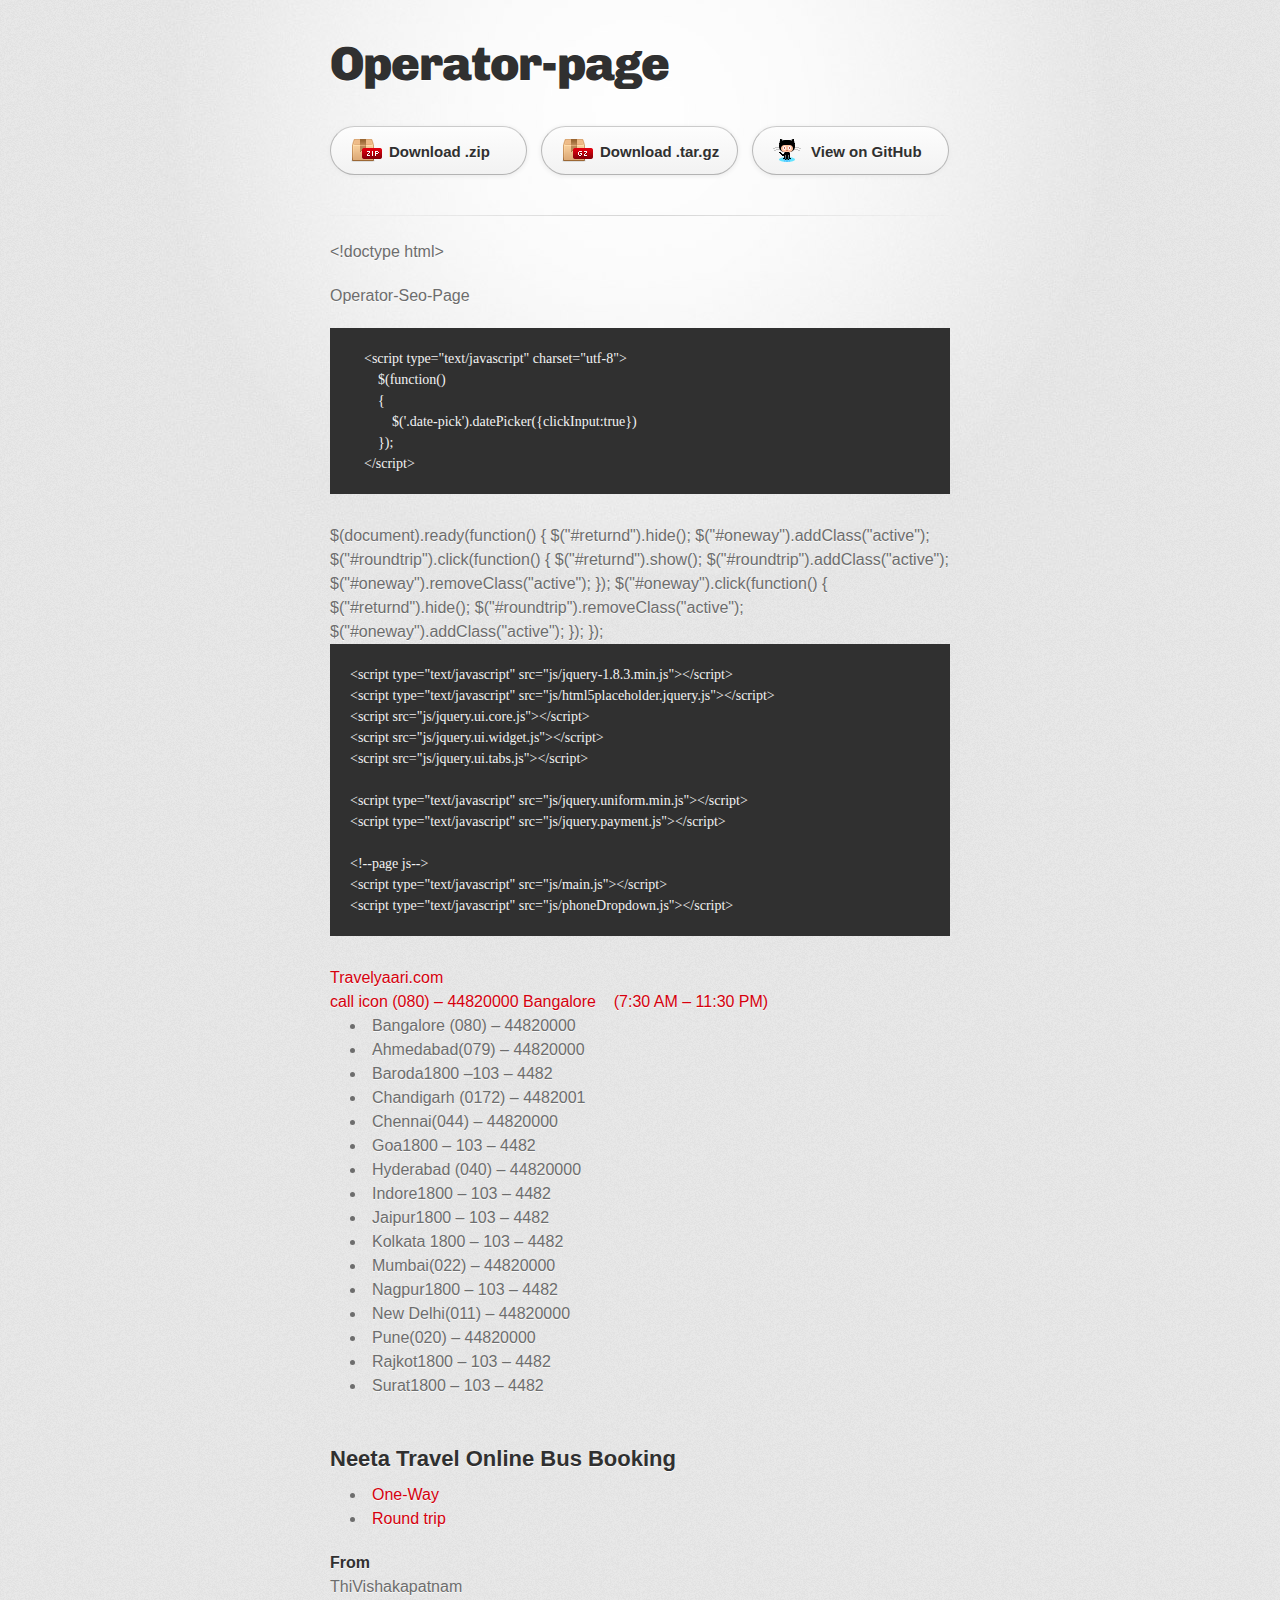
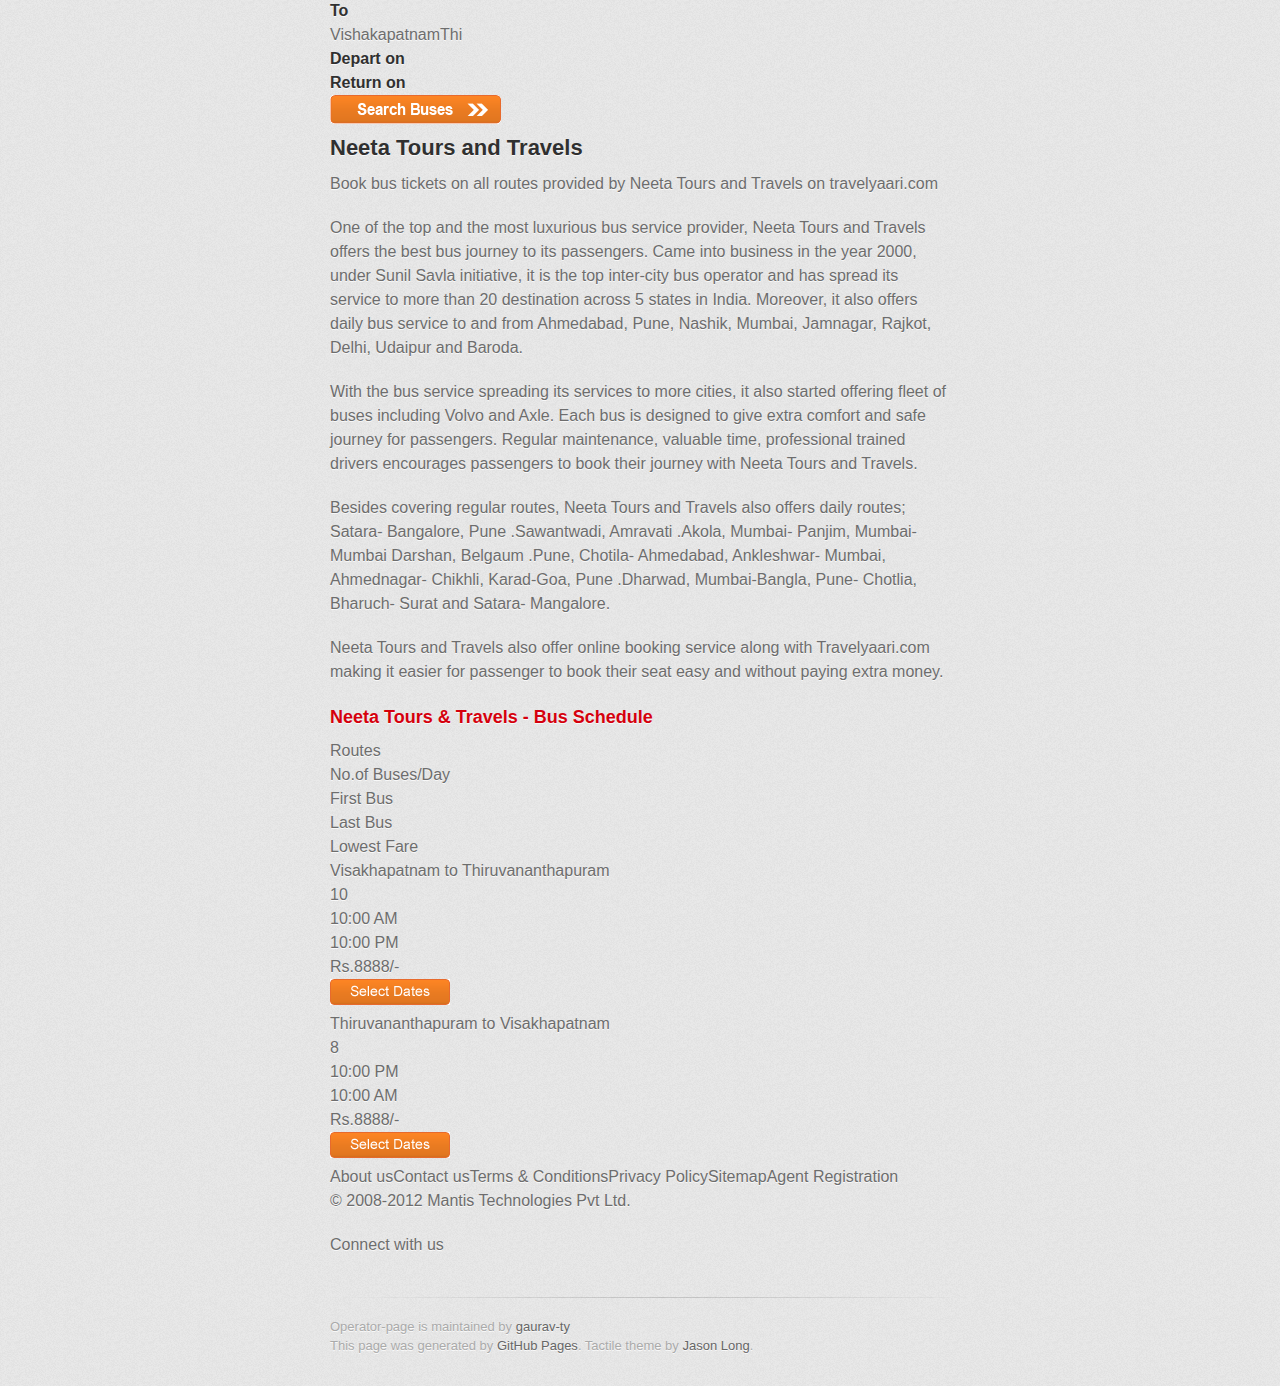
<file: index.html>
<!DOCTYPE html>
<html>
  <head>
    <meta charset='utf-8'>
    <meta http-equiv="X-UA-Compatible" content="chrome=1">
    <link href='https://fonts.googleapis.com/css?family=Chivo:900' rel='stylesheet' type='text/css'>
    <link rel="stylesheet" type="text/css" href="stylesheets/stylesheet.css" media="screen" />
    <link rel="stylesheet" type="text/css" href="stylesheets/pygment_trac.css" media="screen" />
    <link rel="stylesheet" type="text/css" href="stylesheets/print.css" media="print" />
    <!--[if lt IE 9]>
    <script src="//html5shiv.googlecode.com/svn/trunk/html5.js"></script>
    <![endif]-->
    <title>Operator-page by gaurav-ty</title>
  </head>

  <body>
    <div id="container">
      <div class="inner">

        <header>
          <h1>Operator-page</h1>
          <h2></h2>
        </header>

        <section id="downloads" class="clearfix">
          <a href="https://github.com/gaurav-ty/OP/zipball/master" id="download-zip" class="button"><span>Download .zip</span></a>
          <a href="https://github.com/gaurav-ty/OP/tarball/master" id="download-tar-gz" class="button"><span>Download .tar.gz</span></a>
          <a href="https://github.com/gaurav-ty/OP" id="view-on-github" class="button"><span>View on GitHub</span></a>
        </section>

        <hr>

        <section id="main_content">
          <p>&lt;!doctype html&gt;

</p>
Operator-Seo-Page<p></p>



<pre><code>    &lt;script type="text/javascript" charset="utf-8"&gt;
        $(function()
        {
            $('.date-pick').datePicker({clickInput:true})
        });
    &lt;/script&gt;
</code></pre>


$(document).ready(function()
{
      $("#returnd").hide();
      $("#oneway").addClass("active");  
      $("#roundtrip").click(function()
      {
        $("#returnd").show();
        $("#roundtrip").addClass("active");
        $("#oneway").removeClass("active");
        
        
      });
     $("#oneway").click(function()
     {
         
         $("#returnd").hide();
         $("#roundtrip").removeClass("active");
         $("#oneway").addClass("active");
     });
});
<pre><code>&lt;script type="text/javascript" src="js/jquery-1.8.3.min.js"&gt;&lt;/script&gt;
&lt;script type="text/javascript" src="js/html5placeholder.jquery.js"&gt;&lt;/script&gt;
&lt;script src="js/jquery.ui.core.js"&gt;&lt;/script&gt;
&lt;script src="js/jquery.ui.widget.js"&gt;&lt;/script&gt;
&lt;script src="js/jquery.ui.tabs.js"&gt;&lt;/script&gt;

&lt;script type="text/javascript" src="js/jquery.uniform.min.js"&gt;&lt;/script&gt;
&lt;script type="text/javascript" src="js/jquery.payment.js"&gt;&lt;/script&gt;

&lt;!--page js--&gt;
&lt;script type="text/javascript" src="js/main.js"&gt;&lt;/script&gt;
&lt;script type="text/javascript" src="js/phoneDropdown.js"&gt;&lt;/script&gt;
</code></pre>





<p></p>

<p></p>

 

<div>
          
      <div>
         <div>
                <a href="#">Travelyaari.com</a>
            </div>
            
            <div>
                <div>
                    <a href="#"> 
                        call icon 
                         
                             
                                 
                                
                                    (080) – 44820000 
                                    Bangalore  
                                  
                              
                                  (7:30 AM – 11:30 PM)  
                          
                     </a>
                    
                    <div>
                        <ul>
<li>
                                 Bangalore (080) – 44820000<br>
</li>
                            <li>
                                 Ahmedabad(079) – 44820000<br>
</li>
                            <li>
                                 Baroda1800 –103 – 4482<br>
</li>
                            <li>
                                 Chandigarh (0172) – 4482001<br>
</li>
                            <li>
                                 Chennai(044) – 44820000<br>
</li>
                            <li>
                                 Goa1800 – 103 – 4482<br>
</li>
                            <li>
                                 Hyderabad (040) – 44820000<br>
</li>
                            <li>
                                 Indore1800 – 103 – 4482<br>
</li>
                            <li>
                                 Jaipur1800 – 103 – 4482<br>
</li>
                            <li>
                                 Kolkata 1800 – 103 – 4482 <br>
</li>
                            <li>
                                 Mumbai(022) – 44820000<br>
</li>
                            <li>
                                Nagpur1800 – 103 – 4482<br>
</li>
                            <li>
                                 New Delhi(011) – 44820000<br>
</li>
                            <li>
                                Pune(020) – 44820000<br>
</li>
                            <li>
                                Rajkot1800 – 103 – 4482<br>
</li>
                            <li>
                                Surat1800 – 103 – 4482<br>
</li>
                        </ul>
</div>
                </div>
          </div>
            <div> </div>
         </div>
  
       
        
        <div>
            <div>
                <div>
                    <div>
<h2>Neeta Travel Online Bus Booking</h2>
                        
                    </div>
                    
                    <div>
                        <ul>
<li><a href="#">One-Way</a></li>
                            <li><a href="#">Round trip</a></li>
                        </ul>  
                        <div>
                            <div>
                              <div>
                                <h4> From</h4>
                                  ThiVishakapatnam</div>
                                <div>
                                    <h4>To</h4>
                                  VishakapatnamThi</div>
                            </div>
                            <div>
                              <div>
                                <h4>Depart on</h4>
                               
                                   </div>
                                <div>
                                    <h4>Return on</h4>
                                  
                                    </div>
                            </div>
                            <div>
                                <a href="#"><img src="images/search-bus-btn.gif" width="171" height="29" border="0" alt="Search-Buses"></a>
                            </div>
                        </div>
                         
                    </div>
                      
                </div>
                <div>
                    <h2>Neeta Tours and Travels</h2>
                    <p><b>Book bus tickets on all routes provided by Neeta Tours and Travels on travelyaari.com</b></p>
                    <p>
                        One of the top and the most luxurious bus service provider, Neeta Tours and Travels offers the best bus journey to its passengers. Came into business in the year 2000, under Sunil Savla initiative, it is the top inter-city bus operator and has spread its service to more than 20 destination across 5 states in India. Moreover, it also offers daily bus service to and from Ahmedabad, Pune, Nashik, Mumbai, Jamnagar, Rajkot, Delhi, Udaipur and Baroda.
                    </p>
                    
                    <p>
                        With the bus service spreading its services to more cities, it also started offering fleet of buses including Volvo and Axle. Each bus is designed to give extra comfort and safe journey for passengers. Regular maintenance, valuable time, professional trained drivers encourages passengers to book their journey with Neeta Tours and Travels.
                    </p>
                    
                    <p>
                        Besides covering regular routes, Neeta Tours and Travels also offers daily routes; Satara- Bangalore, Pune .Sawantwadi, Amravati .Akola, Mumbai- Panjim, Mumbai- Mumbai Darshan, Belgaum .Pune, Chotila- Ahmedabad, Ankleshwar- Mumbai, Ahmednagar- Chikhli, Karad-Goa, Pune .Dharwad, Mumbai-Bangla, Pune- Chotlia, Bharuch- Surat and Satara- Mangalore.
                    </p>
                    
                    <p>
                        Neeta Tours and Travels also offer online booking service along with Travelyaari.com making it easier for passenger to book their seat easy and without paying extra money.

                    </p>
                </div>
            </div>
        </div>
     
    
        <div>     
            
            <div><h3>Neeta Tours &amp; Travels - Bus Schedule</h3></div>
            
            <div>
                
                <div>   
                    <div>
                        Routes
                    </div>
                    <div>
                        No.of Buses/Day
                    </div>
                    <div>
                        First Bus
                    </div>
                    <div>
                        Last Bus
                    </div>
                    <div>
                        Lowest Fare
                    </div>
                    <div>
                        
                    </div>
                </div>
                
                
                
              <div>
                    <div>
                        Visakhapatnam to Thiruvananthapuram
                    </div>
                    <div>
                        10
                    </div>
                    <div>
                        10:00 AM
                    </div>
                    <div>
                        10:00 PM
                    </div>
                    <div>
                        Rs.8888/-
                    </div>
                    <div>
                        <img src="images/select-date-btn.png" width="120" height="26" title="Select-date" alt="Select-Date">
                  </div>
                </div>
                
              <div>
                    <div>
                        Thiruvananthapuram to Visakhapatnam
                    </div>
                    <div>
                        8
                    </div>
                    <div>
                        10:00 PM
                    </div>
                    <div>
                        10:00 AM
                    </div>
                    <div>
                        Rs.8888/-
                    </div>
                    <div>
                        <img src="images/select-date-btn.png" width="120" height="26" title="Select-date" alt="Select-Date">
                  </div>
                </div>
                 
            </div>
            
        </div>
        
         <div>
                About usContact usTerms &amp; ConditionsPrivacy PolicySitemapAgent Registration<br><p>© 2008-2012 Mantis Technologies Pvt Ltd.</p>
             </div>
             <div>
                Connect with us
             </div>
         </div>

    

<p>
</p>
        </section>

        <footer>
          Operator-page is maintained by <a href="https://github.com/gaurav-ty">gaurav-ty</a><br>
          This page was generated by <a href="http://pages.github.com">GitHub Pages</a>. Tactile theme by <a href="http://twitter.com/jasonlong">Jason Long</a>.
        </footer>

        
      </div>
    </div>
  </body>
</html>
</file>
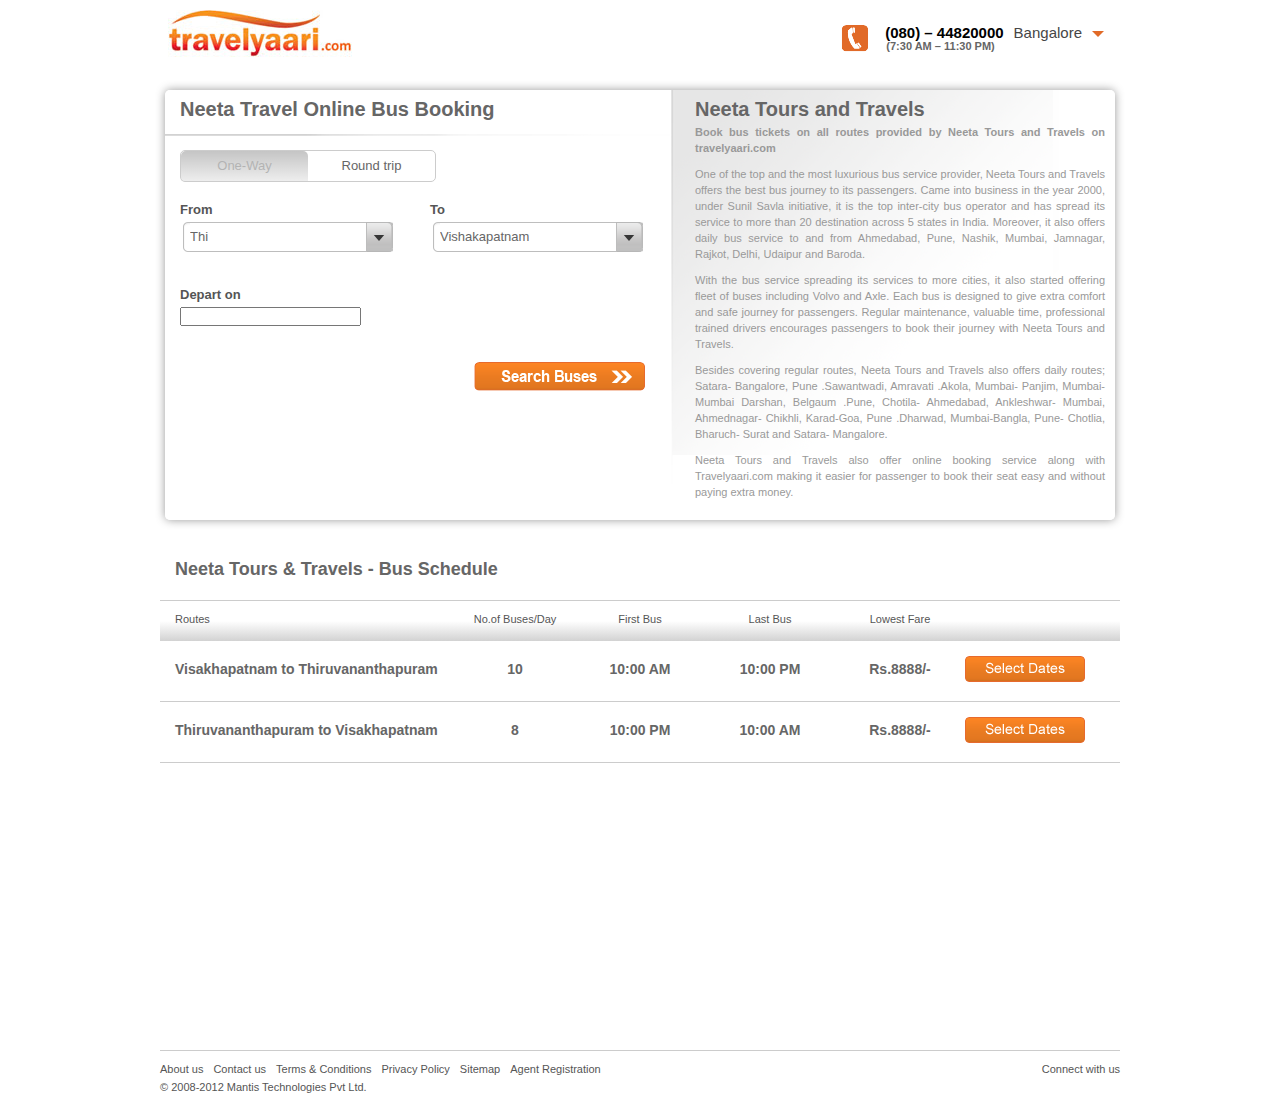
<file: Operator-Seo-Page.html>
<!doctype html>
<html>
<head>
<meta charset="utf-8">
<title>Operator-Seo-Page</title>
<link rel="stylesheet" type="text/css" href="Operator-Seo-Page.css">
<link rel="stylesheet" type="text/css" href="css/uniform.default.css" media="all">
<link rel="stylesheet" type="text/css" href="css/tabs.css">
<link rel="stylesheet" type="text/css" href="css/reset.css">
<link rel="stylesheet" type="text/css" href="css/common.css">
<!--Date picker-->
<link rel="stylesheet" type="text/css" href="styles/datePicker.css">

<!-- page specific scripts -->
		<script type="text/javascript" charset="utf-8">
            $(function()
            {
				$('.date-pick').datePicker({clickInput:true})
            });
		</script>
<script src="js/date.js"></script><script src="js/jquery.datePicker.js"></script>
<!--Date picker-->       
<script src=" js/jquery.min.js"></script>
<script>
$(document).ready(function()
{
	  $("#returnd").hide();
	  $("#oneway").addClass("active");	
	  $("#roundtrip").click(function()
	  {
		$("#returnd").show();
		$("#roundtrip").addClass("active");
		$("#oneway").removeClass("active");
		
		
	  });
	 $("#oneway").click(function()
	 {
		 
		 $("#returnd").hide();
		 $("#roundtrip").removeClass("active");
		 $("#oneway").addClass("active");
	 });
});
</script>


	<script type="text/javascript" src="js/jquery-1.8.3.min.js"></script>
 	<script type="text/javascript" src="js/html5placeholder.jquery.js"></script>
	<script src="js/jquery.ui.core.js"></script>
	<script src="js/jquery.ui.widget.js"></script>
	<script src="js/jquery.ui.tabs.js"></script>
   
    <script type="text/javascript" src="js/jquery.uniform.min.js"></script>
    <script type="text/javascript" src="js/jquery.payment.js"></script>
    
    <!--page js-->
    <script type="text/javascript" src="js/main.js"></script>
	<script type="text/javascript" src="js/phoneDropdown.js"></script>

<!--[if IE]>

<style type = "text/css">
	.bus-headers { background-image:url(images/bus-header_bg.gif); }
    .active { background:#ccc; }
</style>
<![endif]-->

<!--[if IE 8]>
<style type = "text/css">
	#border-box  { background-image:url(images/box-bg-ie.gif); }
</style>
<![endif]-->

</head>

<body>
<!--Wrapper Starts--> 
<div id="wrapper">
   	 <!--Header Starts-->     
      <div id="header" style="padding-bottom:0px;">
    	<header>
        	<div id="logo" class="fltLt">
            	<a href="#">Travelyaari.com</a>
            </div><!--logo ends-->
            
            <div id="state-phone" class="fltRt">
            	<div class="contactNoContnr clearfix">
                    <a class="contactDetlsBlk" href="#"> 
                    	<span class="callIcon">call icon</span> 
                        <span class="contactNoTimeBlk"> 
                        	<span class="contactNoBlk"> 
                            	<span class="triArrow"></span> 
                                <span class="fltLt">
                                	<span class="currNo">(080) &ndash; 44820000</span> 
                                    <span class="currLoctn">Bangalore </span> 
                                 </span> 
                             </span> 
                        	 <span class="contactTime">  &nbsp;&nbsp;&nbsp;(7:30 AM &ndash; 11:30 PM) </span> 
	                     </span> 
                     </a>
                    
                    <div class="contactNoDD dropDown">
                        <ul>
                            <li>
                                <label> Bangalore </label><span>(080) &ndash; 44820000</span><br class="clrflt">
                            </li>
                            <li>
                                <label> Ahmedabad</label><span>(079) &ndash; 44820000</span><br class="clrflt">
                            </li>
                            <li>
                                <label> Baroda</label><span>1800 &ndash;103 &ndash; 4482</span><br class="clrflt">
                            </li>
                            <li>
                                <label> Chandigarh </label><span>(0172) &ndash; 4482001</span><br class="clrflt">
                            </li>
                            <li>
                                <label> Chennai</label><span>(044) &ndash; 44820000</span><br class="clrflt">
                            </li>
                            <li>
                                <label> Goa</label><span>1800 &ndash; 103 &ndash; 4482</span><br class="clrflt">
                            </li>
                            <li>
                                <label> Hyderabad </label><span>(040) &ndash; 44820000</span><br class="clrflt">
                            </li>
                            <li>
                                <label> Indore</label><span>1800 &ndash; 103 &ndash; 4482</span><br class="clrflt">
                            </li>
                            <li>
                                <label> Jaipur</label><span>1800 &ndash; 103 &ndash; 4482</span><br class="clrflt">
                            </li>
                            <li>
                                <label> Kolkata </label><span>1800 &ndash; 103 &ndash; 4482 </span><br class="clrflt">
                            </li>
                            <li>
                                <label> Mumbai</label><span>(022) &ndash; 44820000</span><br class="clrflt">
                            </li>
                            <li>
                                <label>Nagpur</label><span>1800 &ndash; 103 &ndash; 4482</span><br class="clrflt">
                            </li>
                            <li>
                                <label> New Delhi</label><span>(011) &ndash; 44820000</span><br class="clrflt">
                            </li>
                            <li>
                                <label>Pune</label><span>(020) &ndash; 44820000</span><br class="clrflt">
                            </li>
                            <li>
                                <label>Rajkot</label><span>1800 &ndash; 103 &ndash; 4482</span><br class="clrflt">
                            </li>
                            <li>
                                <label>Surat</label><span>1800 &ndash; 103 &ndash; 4482</span><br class="clrflt">
                            </li>
                        </ul>
                    </div>
                </div>
          </div><!--state-phone ends-->
            <div class="clrflt">&nbsp;</div>
        </header>
    </div>
  <!--Header Ends-->
       
    <!--Search Box and info on the left-->    
        <div class="searchbox">
        	<div id="border-box">
            	<div class="box">
                	<div class="heading1"><h2>Neeta Travel Online Bus Booking</h2>
                    	
                    </div>
                  <!--Search Box-->  
                    <div class="search">
                    	<ul class="tabs">
                        	<li id="oneway"><a href="#">One-Way</a></li>
                            <li id="roundtrip"><a href="#">Round trip</a></li>
                        </ul>
                      <form action="post" enctype="text/plain">  
                        <div id="form">
                        	<div class="fromto">
                           	  <div class="from">
                               	<h4 class="form-h"> From</h4>
                                  <select name="city1" class="citynames">
                                    <option value="Thi" selected>Thi</option>
                                    <option value="Vishakapatnam">Vishakapatnam</option>
                                  </select>	
                              </div>
                                <div class="to">
                                	<h4 class="form-h">To</h4>
                                  <select name="city2" class="citynames">
                                    <option value="Thi" selected>Vishakapatnam</option>
                                    <option value="Vishakapatnam">Thi</option>
                                  </select>	
                                </div>
                            </div>
                            <div class="deptarriv">
                           	  <div class="from">
                               	<h4 class="form-h">Depart on</h4>
                               <!--<input name="date" type="date" class="dates" placeholder="Thru, 23-Mar-2013">-->
	                               <input name="date1" id="date1" class="date-pick" />
                                
                              </div>
                                <div class="to" id="returnd">
                                	<h4 class="form-h">Return on</h4>
                                  <!--<input name="date" type="date" class="dates" placeholder="Thru, 23-Mar-2013">-->
                                  	<input name="date2" id="date2" class="date-pick" />
                               
                                </div>
                            </div>
                            <div class="bus_btn">
               	    	    	<a href="#"><img src="images/search-bus-btn.gif" width="171"  height="29" border="0" alt="Search-Buses"></a>
                            </div>
                        </div>
                       </form>	
                    </div>
                  <!--Search Box Ends-->    
                </div>
                <div class="text">
                	<h2>Neeta Tours and Travels</h2>
                    <p style="font-size:11px;"><b>Book bus tickets on all routes provided by Neeta Tours and Travels on travelyaari.com</b></p>
                    <p>
                    	One of the top and the most luxurious bus service provider, Neeta Tours and Travels offers the best bus journey to its passengers. Came into business in the year 2000, under Sunil Savla initiative, it is the top inter-city bus operator and has spread its service to more than 20 destination across 5 states in India. Moreover, it also offers daily bus service to and from Ahmedabad, Pune, Nashik, Mumbai, Jamnagar, Rajkot, Delhi, Udaipur and Baroda.
                    </p>
                    
                    <p>
                    	With the bus service spreading its services to more cities, it also started offering fleet of buses including Volvo and Axle. Each bus is designed to give extra comfort and safe journey for passengers. Regular maintenance, valuable time, professional trained drivers encourages passengers to book their journey with Neeta Tours and Travels.
                    </p>
                    
                    <p>
                    	Besides covering regular routes, Neeta Tours and Travels also offers daily routes; Satara- Bangalore, Pune .Sawantwadi, Amravati .Akola, Mumbai- Panjim, Mumbai- Mumbai Darshan, Belgaum .Pune, Chotila- Ahmedabad, Ankleshwar- Mumbai, Ahmednagar- Chikhli, Karad-Goa, Pune .Dharwad, Mumbai-Bangla, Pune- Chotlia, Bharuch- Surat and Satara- Mangalore.
                    </p>
                    
                    <p>
                    	Neeta Tours and Travels also offer online booking service along with Travelyaari.com making it easier for passenger to book their seat easy and without paying extra money.

                    </p>
                </div>
            </div>
        </div>
    <!--Search Box and info on the left Ends--> 
    
    	<div id="list-details">		
        	
            <div class="heading" style="width:940px; height:50px;"><h3>Neeta Tours & Travels - Bus Schedule</h3></div>
            
            <div class="bus-details">
            	<!--Bus Headers-->
                <div class="bus-headers">	
                	<div class="col1">
                    	<span>Routes</span>
                    </div>
                    <div class="col2">
                    	<span>No.of Buses/Day</span>
                    </div>
                    <div class="col3">
                    	<span>First Bus</span>
                    </div>
                    <div class="col3">
                    	<span>Last Bus</span>
                    </div>
                    <div class="col3">
                    	<span>Lowest Fare</span>
                    </div>
                    <div class="col4" style="width:150px; height:30px; float:left;">
                    	<span></span>
                    </div>
                </div>
                <!--Bus Headers Ends-->
                
                <!--Bus details -->
              <div class="bus-content">
                	<div class="con1">
                    	<span>Visakhapatnam to Thiruvananthapuram</span>
                    </div>
                    <div class="con2">
                    	<span>10</span>
                    </div>
                    <div class="con3">
                    	<span>10:00 AM</span>
                    </div>
                    <div class="con3">
                    	<span>10:00 PM</span>
                    </div>
                    <div class="con3">
                    	<span>Rs.8888/-</span>
                    </div>
                    <div class="con4" style="width:150px; height:40px; float:left; padding-top:10px;">
                    	<span><img src="images/select-date-btn.png" width="120" height="26" title="Select-date" alt="Select-Date" 						 						></span>
                  </div>
                </div>
                
              <div class="bus-content">
                	<div class="con1">
                    	<span>Thiruvananthapuram to Visakhapatnam</span>
                    </div>
                    <div class="con2">
                    	<span>8</span>
                    </div>
                    <div class="con3">
                    	<span>10:00 PM</span>
                    </div>
                    <div class="con3">
                    	<span>10:00 AM</span>
                    </div>
                    <div class="con3">
                    	<span>Rs.8888/-</span>
                    </div>
                    <div class="con4" style="width:150px; height:40px; float:left; padding-top:10px;">
                    	<span><img src="images/select-date-btn.png" width="120" height="26" title="Select-date" alt="Select-Date" 						 						></span>
                  </div>
                </div>
                <!--Bus details Ends--> 
            </div>
            
        </div>
<!--Footer Starts-->   		
        <footer class="footer">
        	 <div class="left">
             	<span>About us</span><span>Contact us</span><span>Terms & Conditions</span><span>Privacy Policy</span><span>Sitemap</span><span>Agent Registration</span><br/> <p>&copy; 2008-2012 Mantis Technologies Pvt Ltd.</p>
             </div>
             <div class="social">
             	<span>Connect with us</span>
             </div>
        </footer>
<!--Footer Ends--> 
</div>
<!--Wrapper Ends-->    
    
</body>
</html>
</file>
<file: stylesheets/pygment_trac.css>
.highlight  { background: #ffffff; }
.highlight .c { color: #999988; font-style: italic } /* Comment */
.highlight .err { color: #a61717; background-color: #e3d2d2 } /* Error */
.highlight .k { font-weight: bold } /* Keyword */
.highlight .o { font-weight: bold } /* Operator */
.highlight .cm { color: #999988; font-style: italic } /* Comment.Multiline */
.highlight .cp { color: #999999; font-weight: bold } /* Comment.Preproc */
.highlight .c1 { color: #999988; font-style: italic } /* Comment.Single */
.highlight .cs { color: #999999; font-weight: bold; font-style: italic } /* Comment.Special */
.highlight .gd { color: #000000; background-color: #ffdddd } /* Generic.Deleted */
.highlight .gd .x { color: #000000; background-color: #ffaaaa } /* Generic.Deleted.Specific */
.highlight .ge { font-style: italic } /* Generic.Emph */
.highlight .gr { color: #aa0000 } /* Generic.Error */
.highlight .gh { color: #999999 } /* Generic.Heading */
.highlight .gi { color: #000000; background-color: #ddffdd } /* Generic.Inserted */
.highlight .gi .x { color: #000000; background-color: #aaffaa } /* Generic.Inserted.Specific */
.highlight .go { color: #888888 } /* Generic.Output */
.highlight .gp { color: #555555 } /* Generic.Prompt */
.highlight .gs { font-weight: bold } /* Generic.Strong */
.highlight .gu { color: #800080; font-weight: bold; } /* Generic.Subheading */
.highlight .gt { color: #aa0000 } /* Generic.Traceback */
.highlight .kc { font-weight: bold } /* Keyword.Constant */
.highlight .kd { font-weight: bold } /* Keyword.Declaration */
.highlight .kn { font-weight: bold } /* Keyword.Namespace */
.highlight .kp { font-weight: bold } /* Keyword.Pseudo */
.highlight .kr { font-weight: bold } /* Keyword.Reserved */
.highlight .kt { color: #445588; font-weight: bold } /* Keyword.Type */
.highlight .m { color: #009999 } /* Literal.Number */
.highlight .s { color: #d14 } /* Literal.String */
.highlight .na { color: #008080 } /* Name.Attribute */
.highlight .nb { color: #0086B3 } /* Name.Builtin */
.highlight .nc { color: #445588; font-weight: bold } /* Name.Class */
.highlight .no { color: #008080 } /* Name.Constant */
.highlight .ni { color: #800080 } /* Name.Entity */
.highlight .ne { color: #990000; font-weight: bold } /* Name.Exception */
.highlight .nf { color: #990000; font-weight: bold } /* Name.Function */
.highlight .nn { color: #555555 } /* Name.Namespace */
.highlight .nt { color: #000080 } /* Name.Tag */
.highlight .nv { color: #008080 } /* Name.Variable */
.highlight .ow { font-weight: bold } /* Operator.Word */
.highlight .w { color: #bbbbbb } /* Text.Whitespace */
.highlight .mf { color: #009999 } /* Literal.Number.Float */
.highlight .mh { color: #009999 } /* Literal.Number.Hex */
.highlight .mi { color: #009999 } /* Literal.Number.Integer */
.highlight .mo { color: #009999 } /* Literal.Number.Oct */
.highlight .sb { color: #d14 } /* Literal.String.Backtick */
.highlight .sc { color: #d14 } /* Literal.String.Char */
.highlight .sd { color: #d14 } /* Literal.String.Doc */
.highlight .s2 { color: #d14 } /* Literal.String.Double */
.highlight .se { color: #d14 } /* Literal.String.Escape */
.highlight .sh { color: #d14 } /* Literal.String.Heredoc */
.highlight .si { color: #d14 } /* Literal.String.Interpol */
.highlight .sx { color: #d14 } /* Literal.String.Other */
.highlight .sr { color: #009926 } /* Literal.String.Regex */
.highlight .s1 { color: #d14 } /* Literal.String.Single */
.highlight .ss { color: #990073 } /* Literal.String.Symbol */
.highlight .bp { color: #999999 } /* Name.Builtin.Pseudo */
.highlight .vc { color: #008080 } /* Name.Variable.Class */
.highlight .vg { color: #008080 } /* Name.Variable.Global */
.highlight .vi { color: #008080 } /* Name.Variable.Instance */
.highlight .il { color: #009999 } /* Literal.Number.Integer.Long */

.type-csharp .highlight .k { color: #0000FF }
.type-csharp .highlight .kt { color: #0000FF }
.type-csharp .highlight .nf { color: #000000; font-weight: normal }
.type-csharp .highlight .nc { color: #2B91AF }
.type-csharp .highlight .nn { color: #000000 }
.type-csharp .highlight .s { color: #A31515 }
.type-csharp .highlight .sc { color: #A31515 }
</file>
<file: stylesheets/print.css>
html, body, div, span, applet, object, iframe,
h1, h2, h3, h4, h5, h6, p, blockquote, pre,
a, abbr, acronym, address, big, cite, code,
del, dfn, em, img, ins, kbd, q, s, samp,
small, strike, strong, sub, sup, tt, var,
b, u, i, center,
dl, dt, dd, ol, ul, li,
fieldset, form, label, legend,
table, caption, tbody, tfoot, thead, tr, th, td,
article, aside, canvas, details, embed, 
figure, figcaption, footer, header, hgroup, 
menu, nav, output, ruby, section, summary,
time, mark, audio, video {
  margin: 0;
  padding: 0;
  border: 0;
  font-size: 100%;
  font: inherit;
  vertical-align: baseline;
}
/* HTML5 display-role reset for older browsers */
article, aside, details, figcaption, figure, 
footer, header, hgroup, menu, nav, section {
  display: block;
}
body {
  line-height: 1;
}
ol, ul {
  list-style: none;
}
blockquote, q {
  quotes: none;
}
blockquote:before, blockquote:after,
q:before, q:after {
  content: '';
  content: none;
}
table {
  border-collapse: collapse;
  border-spacing: 0;
}
body {
  font-size: 13px;
  line-height: 1.5; 
  font-family: 'Helvetica Neue', Helvetica, Arial, serif;
  color: #000;
}

a {
  color: #d5000d;
  font-weight: bold;
}

header {
  padding-top: 35px;
  padding-bottom: 10px;
}

header h1 {
  font-weight: bold;
  letter-spacing: -1px;
  font-size: 48px;
  color: #303030;
  line-height: 1.2;
}

header h2 {
  letter-spacing: -1px;
  font-size: 24px;
  color: #aaa;
  font-weight: normal;
  line-height: 1.3;
}
#downloads {
  display: none;
}
#main_content {
  padding-top: 20px;
}

code, pre {
  font-family: Monaco, "Bitstream Vera Sans Mono", "Lucida Console", Terminal;
  color: #222;
  margin-bottom: 30px;
  font-size: 12px;
}

code {
  padding: 0 3px;
}

pre {
  border: solid 1px #ddd;
  padding: 20px;
  overflow: auto;
}
pre code {
  padding: 0;
}

ul, ol, dl {
  margin-bottom: 20px;
}


/* COMMON STYLES */

table {
  width: 100%;
  border: 1px solid #ebebeb;
}

th {
  font-weight: 500;
}

td {
  border: 1px solid #ebebeb;
  text-align: center; 
  font-weight: 300;
}

form {
  background: #f2f2f2;
  padding: 20px;
  
}


/* GENERAL ELEMENT TYPE STYLES */

h1 {
  font-size: 2.8em;
} 

h2 {
  font-size: 22px;
  font-weight: bold;
  color: #303030;
  margin-bottom: 8px;
} 

h3 {
  color: #d5000d;
  font-size: 18px;
  font-weight: bold;
  margin-bottom: 8px;
} 
 
h4 {
  font-size: 16px;
  color: #303030;
  font-weight: bold;
} 

h5 {
  font-size: 1em;
  color: #303030;
} 

h6 {
  font-size: .8em;
  color: #303030;
} 

p {
  font-weight: 300;
  margin-bottom: 20px;
}
 
a {
  text-decoration: none;
}

p a {
  font-weight: 400;
}

blockquote {
  font-size: 1.6em;
  border-left: 10px solid #e9e9e9;
  margin-bottom: 20px;
  padding: 0 0 0 30px;
}

ul li {
  list-style: disc inside;
  padding-left: 20px;
}

ol li {
  list-style: decimal inside;
  padding-left: 3px;
}

dl dd {
  font-style: italic;
  font-weight: 100;
}

footer {
  margin-top: 40px;
  padding-top: 20px;
  padding-bottom: 30px;
  font-size: 13px;
  color: #aaa;
}

footer a {
  color: #666;
}

/* MISC */
.clearfix:after {
  clear: both;
  content: '.';
  display: block;
  visibility: hidden;
  height: 0;
}

.clearfix {display: inline-block;}
* html .clearfix {height: 1%;}
.clearfix {display: block;}
</file>
<file: Operator-Seo-Page.css>
@charset "utf-8";
/* CSS Document */
* {
	margin:0;
	padding:0;
}
body { font-family:Arial, Helvetica, sans-serif; }
#wrapper { width:960px;  margin:0 auto; }

header { width:960px; height:70px; }

.logo { width:400px; height:64px; float:left; background:url(images/Logo.gif) no-repeat;}

.header_right { width:500px; height:64px; float:right;  }

.searchbox { width:950px; height:450px; padding:10px 5px 10px 5px;  }

#border-box { width:950px; height:430px; border-radius:5px; -webkit-border-radius:5px; box-shadow:0px 0px 10px #999; -webkit-box-shadow:0px 0px 10px #999; -moz-box-shadow:0px 0px 10px #999; -ms-box-shadow:0px 0px 10px #999; -o-box-shadow:0px 0px 10px #999; background:url(images/bg3.gif) no-repeat; }

.box { width:515px; height:400px; float:left; padding-left:5px;   }
.heading1 { height:50px; }
.text { width:410px; height:400px; float:right; padding-right:10px; padding-left:10px; 
/*background:-webkit-linear-gradient(top,#e6e6e6,#fff,#fff);*/ /*background:-moz-linear-gradient(top,#e6e6e6,#fff,#fff);*/
background:-ms-linear-gradient(top,#e6e6e6,#fff,#fff); }

.text p {  font-size:11px; text-align:justify;  margin-bottom:10px; color:#999;}
.text h2 { font-size:20px; font-weight:bold; padding:10px 0px 0px 0px; color:#666; margin-bottom:5px; }

.box h2 { font-size:20px; font-weight:bold; padding:10px 0px 0px 10px; color:#666;}

.search {
	width: 490px;
	height: 330px;
	padding: 10px;
}
.tabs { width:254px; height:30px; font-size:13px; text-align:center; border:1px solid #CCC; border-radius:5px; -webkit-border-radius:5px #999;
}

.search ul li {  float:left; list-style:none; width:127px; height:23px; padding-top:7px;}

.border { /*border-right:1px solid #CCC; */}

.tabs a {color:#666; text-decoration:none; width:127px; height:23px;  display:block; -webkit-border-radius:5px;  }
.tabs a:hover {  }

.search ul li:hover { background:#ccc; background:-webkit-linear-gradient(top,#8a8a8a,#dddddd); background:-moz-linear-gradient(top,#8a8a8a,#dddddd); border-radius:5px 5px 0px 0px; -webkit-border-radius:5px 5px 0px 0px; -moz-border-radius:0px 5px 5px 5px; color:#fff; }

.search ul li#active {  background:-webkit-linear-gradient(top,#8a8a8a,#dddddd); background:-moz-linear-gradient(top,#8a8a8a,#dddddd); opacity:49%; border-radius:5px 5px 0px 0px; -webkit-border-radius:5px 5px 0px 0px; -moz-border-radius:5px 5px 0px 0px; }

.active {background:-webkit-linear-gradient(top,#8a8a8a,#dddddd); background:-moz-linear-gradient(top,#8a8a8a,#dddddd); opacity:49%; border-radius:5px 5px 0px 0px; -webkit-border-radius:5px 5px 0px 0px; -moz-border-radius:5px 5px 0px 0px; color:#fff;
}
#form { width:500px; height:300px; float:left; position:relative;}

.fromto, .deptarriv { width:500px; height:70px; float:left; margin-top:15px; }

.from,.to { width:250px; height:50px; float:left; }

.form-h { font-size:13px; font-weight:bold; color:#555555; }

.citynames { width:180px; height:30px;  border:1px solid #CCC; border-radius:5px; -webkit-border-radius:5px; -moz-border-radius:5px; -ms-border-radius:5px;
-o-border-radius:5px; border-color:#999; padding-top:5px; padding-bottom:5px;}

.dates { width:210px; height:27px; border:1px solid #CCC; border-radius:5px; -moz-border-radius:5px; -ms-border-radius:5px;
-o-border-radius:5px; border-color:#999; 
}

.bus_btn { width:465px; height:40px; clear:both; text-align:right; 
padding-top:10px; padding-right:5px;
}

/* Neeta Bus Details CSS Starts*/
#list-details { width:960px; height:500px;}

#list-details h3 { color:#666; font-size:18px; padding:10px 0px 0px 15px;  float:left; }

.bus-details { width:960px; height:400px; float:left; }

.bus-headers { width:945px; height:40px; padding-left:15px;  background:-webkit-linear-gradient(bottom,#d2d2d2,#fff,#fff);
background:-moz-linear-gradient(bottom,#ccc,#fff,#fff); background:-ms-linear-gradient(bottom,#ccc,#fff,#fff); border-top:solid #CCC 1px; 	
 }
/*.bus-headers { width:945px; height:40px;  background-image:url(imgages/bus-header_bg.gif); }*/

.bus-content { width:945px; height:55px; padding-left:15px; padding-top:5px; border-bottom:1px solid #CCC;  }

.col1,.col2,.col3 { font-size:11px; padding-top:10px; }
.con1,.con2,.con3 { font-weight:bold; color:#666; font-size:14px; padding-top:15px; }

/*Bus header details*/

.col1 { width:280px; height:30px; float:left; }
.col2 { width:120px; height:30px; text-align:center; float:left; }
.col3 { width:130px; height:30px; text-align:center; float:left; }

/*Bus header details ends*/

/*Bus Content details*/
.con1 { width:280px; height:35px; font-size:14px; float:left; }
.con2 { width:120px; height:35px; text-align:center; float:left; }
.con3 { width:130px; height:35px; text-align:center; float:left; }
/*Bus Content details ends*/

/*Footer*/

.footer {
	width: 960px;
	height: 60px;
	border-top: 1px solid #ccc;
}
.left { width:560px; height:50px; float:left; padding-top:10px;}

.left span { font-size:11px; margin-right:10px; line-height:1.6em; }
.left p { font-family:Arial, Helvetica, sans-serif; font-size:11px; }

.social { width:400px; height:50px; font-size:11px; text-align:right; float:right; padding-top:10px; }
/*Footer Ends*/
</file>
<file: css/uniform.default.css>
/*

Uniform Theme: Uniform Default
Version: 1.8
By: Josh Pyles
License: MIT License
---
For use with the Uniform plugin:
http://uniformjs.com/

*/
/* General settings */
div.selector,
div.selector span,
div.checker span,
div.radio span,
div.uploader,
div.uploader span.action,
div.button,
div.button span {
  background-image: url("../img/sprite.png");
  background-repeat: no-repeat;
  -webkit-font-smoothing: antialiased; }

.selector,
.checker,
.button,
.radio,
.uploader {
  display: -moz-inline-box;
  display: inline-block;
  *display: inline;
  zoom: 1;
  vertical-align: middle; }

.selector select:focus,
.radio input:focus,
.checker input:focus,
.uploader input:focus {
  outline: 0; }

.selector,
.radio,
.checker,
.uploader,
.button,
.selector *,
.radio *,
.checker *,
.uploader *,
.button * {
  margin: 0;
  padding: 0; }

.highContrastDetect {
  background: url("../img/bg-input.png") repeat-x 0 0;
  width: 0px;
  height: 0px; }

/* Input & Textarea */
input.text,
input.email,
input.search,
input.tel,
input.url,
input.datetime,
input.date,
input.month,
input.week,
input.time,
input.datetime-local,
input.number,
input.color,
input.password,
select.uniform-multiselect,
textarea.uniform {
  padding: 3px;
  background: url("../img/bg-input.png") repeat-x 0 0;
  outline: 0; }

/* Remove default webkit and possible mozilla .search styles */
div.checker input,
input.search,
input.search:active {
  -moz-appearance: none;
  -webkit-appearance: none; }

input.text:focus,
input.email:focus,
input.search:focus,
input.tel:focus,
input.url:focus,
input.datetime:focus,
input.date:focus,
input.month:focus,
input.week:focus,
input.time:focus,
input.datetime-local:focus,
input.number:focus,
input.color:focus,
input.password:focus,
select.uniform-multiselect:focus,
textarea.uniform:focus {
  background: url("../img/bg-input-focus.png") repeat-x 0 0; }

/* Select */
div.selector {
  background-position: 0 -130px;
  line-height: 26px;
  height: 26px;
  padding: 0 0 0 10px;
  position: relative;
  overflow: hidden; }

div.selector.fixedWidth {
  width: 190px; }

div.selector span {
  text-overflow: ellipsis;
  display: block;
  overflow: hidden;
  white-space: nowrap;
  background-position: right 0;
  height: 26px;
  line-height: 26px;
  padding-right: 25px;
  cursor: pointer;
  width: 100%;
  display: block; }

div.selector.fixedWidth span {
  width: 155px; }

div.selector select {
  opacity: 0;
  filter: alpha(opacity=0);
  -moz-opacity: 0;
  border: none;
  background: none;
  position: absolute;
  height: 22px;
  top: 2px;
  left: 0px;
  width: 100%; }

div.selector:active,
div.selector.active {
  background-position: 0 -156px; }

div.selector:active span,
div.selector.active span {
  background-position: right -26px; }

div.selector.focus,
div.selector.hover,
div.selector:hover {
  background-position: 0 -182px; }

div.selector.focus span,
div.selector.hover span,
div.selector:hover span {
  background-position: right -52px; }

div.selector.focus:active,
div.selector.focus.active,
div.selector:hover:active,
div.selector.active:hover {
  background-position: 0 -208px; }

div.selector.focus:active span,
div.selector:hover:active span,
div.selector.active:hover span,
div.selector.focus.active span {
  background-position: right -78px; }

div.selector.disabled,
div.selector.disabled:active,
div.selector.disabled.active {
  background-position: 0 -234px; }

div.selector.disabled span,
div.selector.disabled:active span,
div.selector.disabled.active span {
  background-position: right -104px; }

/* Checkbox */
div.checker,
div.checker span,
div.checker input {
  width: 19px;
  height: 19px; }

div.checker {
  position: relative; }

div.checker span {
  display: -moz-inline-box;
  display: inline-block;
  *display: inline;
  zoom: 1;
  text-align: center;
  background-position: 0 -260px; }

div.checker input {
  opacity: 0;
  filter: alpha(opacity=0);
  -moz-opacity: 0;
  border: none;
  background: none;
  display: -moz-inline-box;
  display: inline-block;
  *display: inline;
  zoom: 1; }

div.checker:active span,
div.checker.active span {
  background-position: -19px -260px; }

div.checker.focus span,
div.checker:hover span {
  background-position: -38px -260px; }

div.checker.focus:active span,
div.checker:active:hover span,
div.checker.active:hover span,
div.checker.focus.active span {
  background-position: -57px -260px; }

div.checker span.checked {
  background-position: -76px -260px; }

div.checker:active span.checked,
div.checker.active span.checked {
  background-position: -95px -260px; }

div.checker.focus span.checked,
div.checker:hover span.checked {
  background-position: -114px -260px; }

div.checker.focus:active span.checked,
div.checker:hover:active span.checked,
div.checker.active:hover span.checked,
div.checker.active.focus span.checked {
  background-position: -133px -260px; }

div.checker.disabled span,
div.checker.disabled:active span,
div.checker.disabled.active span {
  background-position: -152px -260px; }

div.checker.disabled span.checked,
div.checker.disabled:active span.checked,
div.checker.disabled.active span.checked {
  background-position: -171px -260px; }

/* Radio */
div.radio,
div.radio span,
div.radio input {
  width: 18px;
  height: 18px; }

div.radio {
  position: relative; }

div.radio span {
  display: -moz-inline-box;
  display: inline-block;
  *display: inline;
  zoom: 1;
  text-align: center;
  background-position: 0 -279px; }

div.radio input {
  opacity: 0;
  filter: alpha(opacity=0);
  -moz-opacity: 0;
  border: none;
  background: none;
  display: -moz-inline-box;
  display: inline-block;
  *display: inline;
  zoom: 1;
  text-align: center; }

div.radio:active span,
div.radio.active span {
  background-position: -18px -18px -279px; }

div.radio.focus span,
div.radio:hover span {
  background-position: -36px -36px -279px; }

div.radio.focus:active span,
div.radio:active:hover span,
div.radio.active:hover span,
div.radio.active.focus span {
  background-position: -54px -279px; }

div.radio span.checked {
  background-position: -72px -279px; }

div.radio:active span.checked,
div.radio.active span.checked {
  background-position: -90px -279px; }

div.radio.focus span.checked,
div.radio:hover span.checked {
  background-position: -108px -279px; }

div.radio.focus:active span.checked,
div.radio:hover:active span.checked,
div.radio.focus.active span.checked,
div.radio.active:hover span.checked {
  background-position: -126px -279px; }

div.radio.disabled span,
div.radio.disabled:active span,
div.radio.disabled.active span {
  background-position: -144px -279px; }

div.radio.disabled span.checked,
div.radio.disabled:active span.checked,
div.radio.disabled.active span.checked {
  background-position: -162px -279px; }

/* Uploader */
div.uploader {
  background-position: 0 -297px;
  height: 28px;
  width: 190px;
  cursor: pointer;
  position: relative;
  overflow: hidden; }

div.uploader span.action {
  background-position: right -409px;
  height: 28px;
  line-height: 28px;
  width: 82px;
  text-align: center;
  float: left;
  display: inline;
  overflow: hidden;
  cursor: pointer; }

div.uploader span.filename {
  text-overflow: ellipsis;
  display: block;
  overflow: hidden;
  white-space: nowrap;
  float: left;
  cursor: default;
  height: 24px;
  margin: 2px 0 2px 2px;
  line-height: 24px;
  width: 85px;
  padding: 0 10px; }

div.uploader input {
  opacity: 0;
  filter: alpha(opacity=0);
  -moz-opacity: 0;
  border: none;
  background: none;
  position: absolute;
  top: 0;
  right: 0;
  float: right;
  cursor: default;
  width: 100%;
  height: 100%; }

div.uploader.focus,
div.uploader.hover,
div.uploader:hover {
  background-position: 0 -353px; }

div.uploader.focus span.action,
div.uploader.hover span.action,
div.uploader:hover span.action {
  background-position: right -437px; }

div.uploader.active span.action,
div.uploader:active span.action {
  background-position: right -465px; }

div.uploader.focus.active span.action,
div.uploader:focus.active span.action,
div.uploader.focus:active span.action,
div.uploader:focus:active span.action {
  background-position: right -493px; }

div.uploader.disabled {
  background-position: 0 -325px; }

div.uploader.disabled span.action {
  background-position: right -381px; }

/* Buttons */
div.button a,
div.button button,
div.button input {
  position: absolute;
  display: none; }

div.button {
  background-position: 0 -641px;
  height: 30px;
  cursor: pointer;
  position: relative; }

div.button span {
  display: -moz-inline-box;
  display: inline-block;
  *display: inline;
  zoom: 1;
  line-height: 1;
  text-align: center;
  background-position: right -521px;
  height: 22px;
  margin-left: 13px;
  padding: 8px 15px 0 2px; }

div.button.focus,
div.button:focus,
div.button:hover,
div.button.hover {
  background-position: 0 -701px; }

div.button.focus span,
div.button:focus span,
div.button:hover span,
div.button.hover span {
  background-position: right -581px; }

div.button.active,
div.button:active {
  background-position: 0 -671px; }

div.button.active span,
div.button:active span {
  background-position: right -551px;
  cursor: default; }

div.button.disabled {
  background-position: 0 -731px; }

/* Separate from above due to IE8 */
div.button:disabled {
  background-position: 0 -731px; }

div.button.disabled span {
  background-position: right -611px;
  cursor: default; }

/* Separate from above due to IE8 */
div.button:disabled span {
  background-position: right -611px;
  cursor: default; }

/* INPUT & TEXTAREA */
input.text,
input.email,
input.search,
input.tel,
input.url,
input.datetime,
input.date,
input.month,
input.week,
input.time,
input.datetime-local,
input.number,
input.color,
input.password,
select.uniform-multiselect,
textarea.uniform {
  font-size: 12px;
  font-family: "Helvetica Neue", Arial, Helvetica, sans-serif;
  font-weight: normal;
  color: #777;
  border-top: solid 1px #aaa;
  border-left: solid 1px #aaa;
  border-bottom: solid 1px #ccc;
  border-right: solid 1px #ccc;
  -webkit-border-radius: 3px;
  -moz-border-radius: 3px;
  border-radius: 3px; }

input.text:focus,
input.email:focus,
input.search:focus,
input.tel:focus,
input.url:focus,
input.datetime:focus,
input.date:focus,
input.month:focus,
input.week:focus,
input.time:focus,
input.datetime-local:focus,
input.number:focus,
input.color:focus,
input.password:focus,
select.uniform-multiselect:focus,
textarea.uniform:focus {
  -webkit-box-shadow: 0px 0px 4px rgba(0, 0, 0, 0.3);
  -moz-box-shadow: 0px 0px 4px rgba(0, 0, 0, 0.3);
  box-shadow: 0px 0px 4px rgba(0, 0, 0, 0.3);
  border-color: #999; }

/* PRESENTATION */
/* Buttons */
div.button.active span,
div.button:active span {
  color: #555; }

div.button span {
  font-weight: bold;
  font-family: "Helvetica Neue", Arial, Helvetica, sans-serif;
  font-size: 12px;
  letter-spacing: 1px;
  text-transform: uppercase; }

div.button.disabled span {
  color: #bbb; }

/* Separate from above due to IE8 */
div.button:disabled span {
  color: #bbb; }

/* Select */
div.selector {
  font-size: 12px; }

div.selector select {
  font-family: "Helvetica Neue", Arial, Helvetica, sans-serif;
  font-size: 12px; }

div.selector span {
  color: #666;
  text-shadow: 0 1px 0 #fff; }

div.selector.disabled span {
  color: #bbb; }

/* Checker */
div.checker {
  margin-right: 5px; }

/* Radio */
div.radio {
  margin-right: 3px; }

/* Uploader */
div.uploader span.action {
  text-shadow: #fff 0px 1px 0px;
  background-color: #fff;
  font-size: 11px;
  font-weight: bold; }

div.uploader span.filename {
  color: #777;
  border-right: solid 1px #bbb;
  font-size: 11px; }

div.uploader.disabled span.action {
  color: #aaa; }

div.uploader.disabled span.filename {
  border-color: #ddd;
  color: #aaa; }
</file>
<file: css/tabs.css>
@charset "utf-8";

/* CSS Document */

.tabs, .tabs_payment {/* fallback */ background-color: #f2f1f1; /* Safari 4-5, Chrome 1-9 */ background: -webkit-gradient(linear, 0% 0%, 0% 100%, from(#f2f1f1), to(#ffffff)); /* Safari 5.1, Chrome 10+ */ background: -webkit-linear-gradient(top, #f2f1f1, #ffffff); /* Firefox 3.6+ */ background: -moz-linear-gradient(top, #f2f1f1, #ffffff); /* IE 10 */ background: -ms-linear-gradient(top, #f2f1f1, #ffffff); /* Opera 11.10+ */ background: -o-linear-gradient(top, #f2f1f1, #ffffff); }

/*!
 * jQuery UI Tabs 1.10.1
 * http://jqueryui.com
 *
 * Copyright 2013 jQuery Foundation and other contributors
 * Released under the MIT license.
 * http://jquery.org/license
 *
 * http://docs.jquery.com/UI/Tabs#theming
 */
.ui-tabs { position: relative;/* position: relative prevents IE scroll bug (element with position: relative inside container with overflow: auto appear as "fixed") */ padding: .2em; }

.ui-tabs .ui-tabs-nav { margin: 0; padding: .2em .2em 0; }

.ui-tabs .ui-tabs-nav li { list-style: none; float: left; position: relative; top: 0; margin: 1px .2em 0 0; border-bottom: 0; padding: 0; white-space: nowrap; }

.ui-tabs .ui-tabs-nav li a { float: left; padding: .5em 1em; text-decoration: none; }

.ui-tabs .ui-tabs-nav li.ui-tabs-active { margin-bottom: -1px; padding-bottom: 1px; }

.ui-tabs .ui-tabs-nav li.ui-tabs-active a, .ui-tabs .ui-tabs-nav li.ui-state-disabled a, .ui-tabs .ui-tabs-nav li.ui-tabs-loading a { cursor: text; }

.ui-tabs .ui-tabs-nav li a, /* first selector in group seems obsolete, but required to overcome bug in Opera applying cursor: text overall if defined elsewhere... */ .ui-tabs-collapsible .ui-tabs-nav li.ui-tabs-active a { cursor: pointer; }

.ui-tabs .ui-tabs-panel { display: block; border-width: 0; padding: 1em 1.4em; background: none; }
</file>
<file: css/common.css>
@charset "utf-8";

/* CSS Document */
/*global use*/
body { font: 13px/16px Arial, Helvetica, sans-serif; color: #555555; }

a { text-decoration: none; color: #555555; outline:none;}

a:hover, a:focus { outline: none; text-decoration: none; outline:none; }

.fltLt { float: left; padding-left:8px; }

.fltRt { float: right; }

.clear { clear: both; }

.clrflt { clear: both; line-height: 0; font-size: 0; }

.clearfix { *zoom: 1;
}

.clearfix:before, .clearfix:after { display: table; line-height: 0; content: ""; }

.clearfix:after { clear: both; }

.container { width: 960px; margin: 0 auto; }

.nav-tabs .active a, .fb-icon, .payment-btn, .entrust .entrust-icon, .icici-logo, .axis-logo, .hdfc-logo, .citi-logo, .idbi-logo, .kotak-logo, .sbi-logo, .blank-border-top, .blank-border, div.radio span, ul.social-logo li a, .cvv-image, .placeholder, .type, .nav-tabs li.blank-border-top, .debit-cvv-image, .lgInBtn, .fb-bckgrnd, .border-line, .border-line-small, div.selector, div.selector span, div.checker span, div.radio span, div.uploader, div.uploader span.action, div.button, div.button span{ background: url(../img/page_sprite.png) no-repeat; }

#logo a, .callIcon{ background:url(../img/common_sprite.png) no-repeat; }

.margin0 { margin: 0; }

.paddingT20 { padding-top: 20px !important; }

.paddingT10 { padding-top: 10px !important; }

.marginL15 { margin-left: 15px; }

.marginTB10 { margin: 10px 0 !important; }

.noBorder { border: none !important; }

.padding0 { padding: 0 !important; }

.marginR8 { margin-right: 8px; }

.marginT-10 { margin-top: -10px; }

.bg-white { background: #fff; }

.paddingT15 { padding-top: 15px !important; }

.paddingB10 { padding-bottom: 10px; }

.marginT10 { margin-top: 15px; }

.marginB10 { margin-bottom: 10px; }

input.textbox:focus, textarea:focus, input.focus, textarea.focus { border: 1px solid #fa9572!important; box-shadow: none; outline: none; }

/*fonts*/
h1 { font-size: 15px; line-height: 20px; }

h2 { font-size: 14px; line-height: 19px; }

h3 { font-size: 13px; font-weight: bold; line-height: 18px; }

h4, .font12 { font-size: 12px; line-height: 25px; color: #959595; }

h5 { font-size: 11px; line-height: 15px; color: #959595; }

.txt-black { color: #000; }

.txt-grey { color: #959595; }

b { font-weight: bold; }

hr { margin: 0; border: 0; border-top: 1px solid #eeeeee; border-bottom: 1px solid #ffffff; }

/*header*/
#header { padding: 10px 0; }

#logo a { display:block; width:184px; height:47px; background-position:0 0; text-indent:-9999px;}

.contactNoContnr { clear: both; border: 1px solid transparent; width: 285px; margin-top: 7px; cursor: pointer; position: relative; z-index: 2; padding: 5px 0 0; }

.contactNoContnr.active { -webkit-border-radius: 4px; -moz-border-radius: 4px; border-radius: 4px; -webkit-box-shadow: inset 0 0 13px rgba(255, 255, 255, .54); -moz-box-shadow: inset 0 0 13px rgba(255, 255, 255, .54); box-shadow: inset 0 0 13px rgba(255, 255, 255, .54); border: solid 1px #c2c2c2; background: #ececec; }

.contactDetlsBlk { padding: 2px 15px 7px 0; float: right; display: block; }

.contactNoBlk { font-size: 15px; color: #666; }

.contactNoTimeBlk { margin: 0 0 0 8px; float: left; }

.triArrow { border-top: 6px solid #e16a28; border-right: 6px solid transparent; border-left: 6px solid transparent; float: right; margin-top: 6px; line-height: 5px; }

.currLoctn { float: left; margin-right: 10px; color: #464646; }

.currNo { float: left; padding-right: 10px; font-weight: bold; color: #000; }

.contactTime { font-size: 11px; color: #666; font-weight: bold; line-height: 11px; display: block; clear: both; }

.contactNoDD { display: none; position: absolute; padding-top: 14px; left: -1px; z-index: 99999; width: 285px; top: 41px; border: 1px solid #c2c2c2; left: -1px; background: #f7f7f7; }

.contactNoDD ul, .contactNoDD { -webkit-border-radius: 0 0 4px 4px; -moz-border-radius: 0 0 4px 4px; border-radius: 0 0 4px 4px; }

.contactNoDD ul { padding-bottom: 10px; background-color: #f7f7f7; }

.contactNoDD li { padding: 0 10px; line-height: 20px; color: #666666; cursor: pointer; font-size: 12px; }

.contactNoDD li label { float: left; }

.contactNoDD li span { float: right; }

.contactNoDD li.cityLi-hover { background: #e16a28; color: #fff; }

.callIcon { background-position: 0 -53px; display: block; width: 28px; height: 27px; text-indent: -9999px; float: left; }

/*content*/
#content { -moz-box-shadow: 1px 1px 8px #ebebeb; -webkit-box-shadow: 1px 1px 8px #ebebeb; padding: 0; background: #ebebeb; -webkit-border-radius: 5px; -moz-border-radius: 5px; border-radius: 5px; behavior: url(PIE.htc); }

.contentLt { width: 667px; }

.contentRt { width: 290px; }

.border-line { background-position:left -170px; padding: 10px 0 10px 15px; font-weight: bold; }

#passengerDetails, #paymentDetails { -webkit-border-radius: 5px; -moz-border-radius: 5px; border-radius: 5px; background: #fff; margin: 3px; }

/*tabs*/
.ui-tabs, .ui-tabs .ui-tabs-nav { padding: 0; background:#fff; }

.ui-tabs .ui-tabs-nav li { width: 11.4em; }

.ui-tabs .ui-tabs-nav li, .ui-tabs .ui-tabs-nav li a { float: none; margin: 0; }

.ui-tabs .ui-tabs-nav li a { display: block; width: 9.1em; }

.ui-tabs.ui-tabs-vertical .ui-tabs-nav li a { -webkit-border-radius: 0; -moz-border-radius: 0; border-radius: 0; border: 1px solid #d2d0d0; border-top: 0px solid #f2f1f1; border-left: 0px solid transparent; overflow: hidden; position: relative; z-index: 2; font-size: 14px; background: #f2f1f1; background: -moz-linear-gradient(top, #f2f1f1 0%, #ffffff 100%); background: -webkit-gradient(linear, 0% 0%, 0% 100%, from(#f2f1f1), to(#ffffff)); background: -webkit-linear-gradient(top, #f2f1f1 0%, #ffffff 100%); background: -o-linear-gradient(top, #f2f1f1 0%, #ffffff 100%); background: -ms-linear-gradient(top, #f2f1f1 0%, #ffffff 100%); background: linear-gradient(top, #f2f1f1 0%, #ffffff 100%); filter: progid:DXImageTransform.Microsoft.gradient(startColorstr=#f2f1f1, endColorstr=#ffffff);
-ms-filter: "progid:DXImageTransform.Microsoft.gradient(startColorstr=#f2f1f1, endColorstr=#ffffff)"; height: 19px; padding: 10px; }

.ui-tabs.ui-tabs-vertical .ui-tabs-nav li a:hover { background: #fff; background: -moz-linear-gradient(top, #ffffff 0%, #f2f1f1 100%); background: -webkit-gradient(linear, 0% 0%, 0% 100%, from(#ffffff), to(#f2f1f1)); background: -webkit-linear-gradient(top, #ffffff 0%, #f2f1f1 100%); background: -o-linear-gradient(top, #ffffff 0%, #f2f1f1 100%); background: -ms-linear-gradient(top, #ffffff 0%, #f2f1f1 100%); background: linear-gradient(top, #ffffff 0%, #f2f1f1 100%); filter: progid:DXImageTransform.Microsoft.gradient(startColorstr=#ffffff, endColorstr=#f2f1f1);
-ms-filter: "progid:DXImageTransform.Microsoft.gradient(startColorstr=#ffffff, endColorstr=#f2f1f1)"; border: 1px solid #d2d0d0; border-top: 0px solid transparent; border-left: 0px solid transparent; color:#005580; }

.ui-tabs .ui-tabs-nav li.ui-tabs-active { margin: 0; padding: 0; }

.ui-tabs.ui-tabs-vertical .ui-tabs-nav li.ui-tabs-active a { background: #fff url(../img/page_sprite.png) 122px -28px no-repeat; border: 1px solid #d2d0d0; border-right: 1px solid transparent; border-left: 0px solid transparent; outline: none; border-top: 0px solid #fff; color: #E16A28; filter: none; -ms-filer: none; outline: none; }

.ui-tabs .ui-tabs-nav li.blank-border-top { height: 63px; border: none !important; background-position: -343px -85px; }

/*tab-content*/
.ui-tabs .ui-tabs-panel { padding:0; width:512px; background:#fff; min-height:145px; }

.tab-content { float:left; }

.label-txt { width:98px; text-align:right; padding-right:10px; margin-top: 8px; }

.select-drp-down { margin-left:-2px; width:380px;}

.select-drp-down div{float:left; margin-right:5px;}

input.textbox, .textbox, .full-add { border: solid 1px #bdbdbd; -webkit-border-radius: 5px; -moz-border-radius: 5px; border-radius: 5px; height:29px; padding:0 0 0 10px; line-height:30px !important; margin:0; width:281px; }

.paddingT10 .small-textbox { width:185px; }

.lgInBtn { font-size:14px; color:#fff; margin-top:10px; cursor:pointer; background-position:right 0; width:76px; border:0; height:35px; text-shadow:1px 1px 1px #000000; padding:0px 0 6px; }

#signin-discount .lgInBtn:hover { background-position:right -36px; }

.option { margin:5px 20px 0 35px; position:relative; }

.seperator { border-left: 1px solid #D7DDE2; height: 40px; margin-top: 7px; width: 13px; }

.orDiv { color: #797979; font-family: Georgia; font-size: 20px; font-style: italic; margin-left: -8px; }

.fb-sign { margin: 15px 0 0; padding: 10px 5px; }

.fb-sign p { padding-bottom:5px; text-align:center; }

.fb-bckgrnd { cursor:pointer; background-position:-137px -34px; width:112px; height:34px; text-indent:-9999px; }

div.selector { background-position: 0 -337px; height: 30px; line-height: 30px; overflow: hidden; padding: 0 0 0 10px; position: relative; font-size:13px; }

div.selector span { background-position: right -247px; cursor: pointer; display: block; height: 30px; line-height: 30px; overflow: hidden; padding-right: 25px; text-overflow: ellipsis; white-space: nowrap; width: 100%; }

div.selector.focus, div.selector.hover, div.selector:hover, div.selector.focus:active, div.selector.focus.active, div.selector:hover:active, div.selector.active:hover { background-position:0 -367px; }

div.selector.focus span, div.selector.hover span, div.selector:hover span, div.selector.focus:active span, div.selector:hover:active span, div.selector.active:hover span, div.selector.focus.active span { background-position:right -277px; }

.select-bank div.selector { width:286px !important; }

.select-bank div.selector span { width: 261px !important; }

.card-check span { display:block; }

.card-check label { height:30px !important; top:0px !important; left:0 !important; cursor:auto !important; line-height:30px; padding: 0 0 0 5px; }

.textbox { cursor:auto !important; }

input.card-textbox { margin:0 5px 0 0; width: 162px; height:29px; line-height:29px; background:none; border:none; padding:0; }

.card-logo { margin-top:4px; }

input.cvvTextBox { width:50px; }

.qstn { position:relative; }

.qstn a { color:#e16a28; cursor:pointer; font-size:13px; font-weight:bold; }

#Credit_Card ul { margin-bottom:20px; }

.qstn .pickupPop { bottom:15px; width:235px; font-size:12px; }

.payment-charges li li { border:0; padding:0; font-weight:400; line-height:15px; }

/*payment details css*/
#paymentSection { background:#fff; padding-bottom:20px; clear:both; float:left; margin:-25px 0 0 145px; width:512px; }

input.payment-btn { background-position: -286px 0px; border: 0 none; color: #FFFFFF; cursor: pointer; font-size: 18px; height: 34px; padding:5px 35px 8px 16px; text-shadow: 1px 1px 1px #000000; width: 206px; margin-left:50px; }

input.payment-btn:hover { background-position:-286px -35px; }

a.entrust { display:block; padding:0 0 0 25px; }

a.entrust:hover span { text-decoration:underline; }

.entrust span { display:block; float:left; }

.entrust .entrust-icon { background-position:-33px -27px; width:39px; height:37px; text-indent:-9999px; }

.entrust-txt { font-size: 11px; margin: 10px 0 0 8px; color:#707070; }

.terms-text { color:#959595; line-height:14px; display:block; font-size:11px; padding:8px 0 0 30px; }

.terms-text a { text-decoration:underline; color:#959595; }

ul.popular-banks li input[type="radio"] { opacity:1; margin:9% 0 0 8px; }

ul.popular-banks li { background:#fff; box-shadow:0 1px 1px #eeeeee; -moz-box-shadow:0 1px 1px #eeeeee; -webkit-box-shadow:0 1px 1px #eeeeee; -o-box-shadow:0 1px 1px #eeeeee; -ms-box-shadow:0 1px 1px #eeeeee; border-radius:3px; -webkit-border-radius:3px; -moz-border-radius:3px; -o-border-radius:3px; -ms-border-radius:3px; border:1px solid #BBBBBB; display:block; width:144px; height:40px; float:left; margin:9px 9px 0 0; position:relative; cursor:pointer; }

ul.popular-banks li:hover { background-color:#f6f6f6; background-repeat:repeat-x; background-image:-khtml-gradient(linear, left top, left bottom, from(#ffffff), to(#f6f6f6)); background-image:-moz-linear-gradient(#ffffff, #f6f6f6); background-image:-ms-linear-gradient(#ffffff, #f6f6f6); background-image:-webkit-gradient(linear, left top, left bottom, color-stop(0%, #ffffff), color-stop(100%, #f6f6f6)); background-image:-webkit-linear-gradient(#ffffff, #f6f6f6); background-image:-o-linear-gradient(#ffffff, #f6f6f6); background-image:linear-gradient(#ffffff, #f6f6f6) }

ul.popular-banks li.active-bank { background: none repeat scroll 0 0 #F5F5F5; border-color: #BBBBBB; box-shadow: 0 0 3px rgba(0, 0, 0, 0.15) inset; }

ul.popular-banks li div { height: 30px; left: 50%; margin-left: -45px; margin-top: -15px; position: absolute; top: 50%; width: 100px; text-indent:-9999px; }

.icici-logo { background-position:-110px -107px; }

.axis-logo { background-position:-3px -111px; }

.hdfc-logo { background-position:-2px -140px; }

.idbi-logo { background-position:-8px -80px; }

.sbi-logo { background-position:-110px -138px; }

.citi-logo { background-position:-110px -79px; }

.line-message { font-size:11px; color:#7a3f04; border-radius:0.3em; -webkit-border-radius:0.3em; -moz-border-radius:0.3em; -o-border-radius:0.3em; -ms-border-radius:0.3em; padding:7px 10px; position:relative; font-weight:400; border:1px solid #e4dcb2; background-color:#ffffcc; background-repeat:repeat-x; background-image:-khtml-gradient(linear, left top, left bottom, from(#ffffcc), to(#f8f6c3)); background-image:-moz-linear-gradient(#ffffcc, #f8f6c3); background-image:-ms-linear-gradient(#ffffcc, #f8f6c3); background-image:-webkit-gradient(linear, left top, left bottom, color-stop(0%, #ffffcc), color-stop(100%, #f8f6c3)); background-image:-webkit-linear-gradient(#ffffcc, #f8f6c3); background-image:-o-linear-gradient(#ffffcc, #f8f6c3); background-image:linear-gradient(#ffffcc, #f8f6c3); box-shadow:inset 0px 1px rgba(255, 255, 255, 0.8); -moz-box-shadow:inset 0px 1px rgba(255, 255, 255, 0.8); -webkit-box-shadow:inset 0px 1px rgba(255, 255, 255, 0.8); -o-box-shadow:inset 0px 1px rgba(255, 255, 255, 0.8); -ms-box-shadow:inset 0px 1px rgba(255, 255, 255, 0.8); margin:-7px 15px 10px; border-bottom:1px solid #d3c789; width:89%; }

.full-add { height:65px; resize:none; overflow:auto; line-height:20px !important; padding:5px 0 5px 10px; font-family:MS Shell Dlg; font-size:13px; position:relative; }

#Net_Banking ul, #Cash_Cards ul, #Mobile_Payments ul { margin-left:15px; }

div.radio { float:left; }

.radio input[type="radio"], .checkbox input[type="checkbox"] { margin:0; }

.radio-list li label { line-height:25px; margin-left:10px; float:left; }

div.radio span, div.radio.focus span.checked, div.radio.focus:active span, div.radio:active:hover span, div.radio.active:hover span, div.radio.active.focus span { height:23px; width:23px; background-position:-550px -85px; }

div.radio span.checked, div.radio:hover span.checked, div.radio.focus:active span.checked, div.radio:hover:active span.checked, div.radio.focus.active span.checked, div.radio.active:hover span.checked { background-position:-550px -115px; }

.border-line-small { background-position: left -428px; font-weight: bold; padding: 10px 0 10px 15px; }

select { width:auto; }

div.selector select { top:0; height:30px; }

.icon { clear: both; font-size: 11px; margin: -35px 0 0 -10px; padding:4px 0 0 20px; color:#999999; width:180px !important; }

input.width150 { width:150px; }

div.selector select option { padding: 2px 0 2px 8px; }

.debit-card-bank { margin-left:-2px; }

.debit-card-bank .selector { width:290px !important; }

.debit-card-bank .selector span { width:260px !important; }

.cash-select-city .selector { width: 150px!important; }

.cash-select-city .selector span { width:125px !important; }

#amexDetails .line-seperator { border-top: 1px solid #CCCCCC; margin: 0 0 0 15px; }

.textarea span { display:block; }

/*right content*/
.contentRt { -webkit-border-radius:5px; -moz-border-radius:5px; border-radius:5px; background: #f2f1f1; background: -moz-linear-gradient(top, #f2f1f1 0%, #ffffff 100%); background: -webkit-gradient(linear, 0% 0%, 0% 100%, from(#f2f1f1), to(#ffffff)); background: -webkit-linear-gradient(top, #f2f1f1 0%, #ffffff 100%); background: -o-linear-gradient(top, #f2f1f1 0%, #ffffff 100%); background: -ms-linear-gradient(top, #f2f1f1 0%, #ffffff 100%); background: linear-gradient(top, #f2f1f1 0%, #ffffff 100%); filter: progid:DXImageTransform.Microsoft.gradient(startColorstr=#f2f1f1, endColorstr=#FFFFFFFF);
-ms-filter: "progid:DXImageTransform.Microsoft.gradient(startColorstr=#f2f1f1, endColorstr=#ffffff)"; padding-bottom:5px; margin:3px 3px 3px 0; min-height:546px; }

.journey-details { margin:15px 6px 0; padding:5px 8px; width: 259px; -webkit-border-radius: 4px; -moz-border-radius: 4px; border-radius: 4px; background-color: #fff; border:1px solid #EBE8E2; }

.journey-details a { color:#959595; text-decoration:underline; }

.journey-details h5 { position:relative; }

.arrow { font-size: 14px; font-weight:bold; color:#000; margin:0 4px; }

a.more-link { font-size:12px; color:#959595; text-decoration:underline; margin-top:5px; }

a.more-link:hover, .terms-text a:hover, .journey-details a:hover { text-decoration:underline; color:#005580; }

a.more-link-active { text-decoration:underline; color:#005580; }

.journey-details h1, .journey-details h1 span, .payment-charges h1, .payment-charges h1 span { color:#363636; font-weight:bold; }

.payment-charges { margin:0 auto; width:275px; }

.payment-charges li { padding: 15px 0 10px; border-bottom: 1px solid #C7CDD4; }

.coupon-div .font12 { color:#363636; line-height:normal; }

.coupon-div span { display:block; }

.coupon-div span.sign-in { font-size:11px; }

#discount-coupon { width:265px; position:relative; }

#discount-coupon .discount-coupon-text { left:0; bottom: -5px !important; }

#discount-coupon label { height:30px !important; top:-7px !important; cursor:auto !important; line-height:30px; padding: 0 0 0 5px; }

input.discount-coupon-text { width:252px; height:30px; line-height:30px !important; }

.coupon-div .label { padding:0 5px 0 0; display:block; float:left; }

div.checker { float:left; margin:0; }

.coupon-text { margin-left:5px; }

div.checker, div.checker span { width:22px; height:22px; }

div.checker span, div.checker.focus span, div.checker:hover span, div.checker.focus span.checked, div.checker.focus:active span, div.checker:active:hover span, div.checker.active:hover span, div.checker.focus.active span { background-position: -584px -84px; }

div.checker.focus span.checked, div.checker.focus:active span.checked, div.checker:hover:active span.checked, div.checker.active:hover span.checked, div.checker.active.focus span.checked, div.checker span.checked, div.checker.focus span.checked, div.checker:hover span.checked { background-position: -584px -116px; }

.apply-code { padding:0 0 0 17px; width:86px; height:28px; line-height:28px; cursor:pointer; color:#7b7979; border:1px solid #b8b8b8; background-color:#c9c8c8; background-image:-khtml-gradient(linear, left top, left bottom, from(#f7f7f7), to(#c9c8c8)); background-image:-moz-linear-gradient(#f7f7f7, #c9c8c8); background-image:-ms-linear-gradient(#f7f7f7, #c9c8c8); background-image:-webkit-gradient(linear, left top, left bottom, color-stop(0%, #f7f7f7), color-stop(100%, #c9c8c8)); background-image:-webkit-linear-gradient(#f7f7f7, #c9c8c8); background-image:-o-linear-gradient(#f7f7f7, #c9c8c8); background-image:linear-gradient(#f7f7f7, #c9c8c8); -webkit-border-radius:0px 5px 5px 0px; -moz-border-radius: 0px 5px 5px 0px; border-radius: 0px 5px 5px 0px; filter: progid:DXImageTransform.Microsoft.gradient(startColorstr=#f7f7f7, endColorstr=#c9c8c8);
-ms-filter: "progid:DXImageTransform.Microsoft.gradient(startColorstr=#f7f7f7, endColorstr=#c9c8c8)"; position:absolute; right:0.15em; top:1px; }

.apply-code:hover { background-color:#c9c8c8; background-image:-khtml-gradient(linear, left top, left bottom, from(#c9c8c8), to(#f7f7f7)); background-image:-moz-linear-gradient(#c9c8c8, #f7f7f7); background-image:-ms-linear-gradient(#c9c8c8, #f7f7f7); background-image:-webkit-gradient(linear, left top, left bottom, color-stop(0%, #c9c8c8), color-stop(100%, #f7f7f7)); background-image:-webkit-linear-gradient(#c9c8c8, #f7f7f7); background-image:-o-linear-gradient(#c9c8c8, #f7f7f7); background-image:linear-gradient(#c9c8c8, #f7f7f7); filter: progid:DXImageTransform.Microsoft.gradient(startColorstr=#c9c8c8, endColorstr=#f7f7f7);
-ms-filter: "progid:DXImageTransform.Microsoft.gradient(startColorstr=#c9c8c8, endColorstr=#f7f7f7)"; }

.tooltip { padding: 8px 10px; position: absolute; z-index: 9999; border:1px solid #ebedef; background:#fff; font-size:12px; }

.tooltip-inner { background: #ffffff; color:#555555; width: 155px; }

.tooltip-arrow { display:none; }

.tooltip.in { opacity: 1; filter: alpha(opacity=100); }

.more-details { position:relative; }

.pickupPop { display: none; position: absolute; z-index: 997; bottom: 0; left: -10px; }

.gendrArrow { border-left: 7px solid transparent; border-right: 7px solid transparent; border-bottom: none; border-top: 7px solid #225167; display: block; height: 0; width: 0; }

.pickupPop ul { background-color: #225167; -webkit-border-radius: 5px; -moz-border-radius: 5px; border-radius: 5px; color: #FFFFFF; padding:8px 10px 7px; }

.pickupPop .gendrArrow { float: left; margin-left: 15px; }

.journey-details h5 .pickupPop { bottom:12px; left:50px; }

/*footer*/
#footer { padding:10px 0 0; font-size:11px; line-height:20px; text-shadow: 1px 1px 2px #FFFFFF; }

.footer-links { width:540px; }

.sitemap ul li { display:inline; padding:0px 15px 0px 0; }

.sitemap ul li a { color:#666; }

.sitemap ul li a:hover { border-bottom:1px solid #b3b3b3; }

.copyright { color:#999999; }

.socialLinks { color:#666; }

.connect-text { margin:0 25px 0 0; }

ul.social-logo { width:130px; }

ul.social-logo li { padding:0 8px 0 0; display:block; float:left; }

ul.social-logo li a { display:block; float:left; width:20px; height:20px; text-indent:-9999px; }

ul.social-logo li span { margin:0 15px 0 0; }

ul.social-logo li a.facebook-icon { background-position: -64px -262px; }

ul.social-logo li a.facebook-icon:hover { background-position: -87px -262px; }

ul.social-logo li a.twitter-icon { background-position:-64px -231px; }

ul.social-logo li a.twitter-icon:hover { background-position:-87px -231px; }

/*cvv-image*/
.cvv-placeholder span { position:relative; float:left; } /*for IE*/

.cvv-placeholder label { top:8px !important; height:auto !important; }/*for IE*/

.cvv-help-text { font-size:11px; line-height:12px; width:295px; margin-left:10px;}

.cvv-image, .debit-cvv-image { display:block; float:left; width:80px; height:31px; margin:0 5px 0 0; text-indent:-9999px; background-position:-238px -137px; }

.visa-card { background-position:-238px -137px; }

.amex-card { background-position:-238px -90px; }

.card-check { position:relative; }

.cvv-text, .debit-cvv-text { display:block; margin-top:5px; float:none !important; color:#999999; }
input:focus:invalid:focus {
border:1px solid #fa9572;
outline: 0;
-webkit-box-shadow: 0 0 6px #F8B9B7;
-moz-box-shadow: 0 0 6px #F8B9B7;
box-shadow: none;
}
 input:focus:invalid {
color:#555555;
}

/*credit card and debit card css*/
input.invalid { border: 1px solid red; }

.type, .unknown .type { height:23px; width:113px; bottom: 2px; pointer-events: none; position: absolute; right: 5px; transition: all 0.4s cubic-bezier(0.455, 0.03, 0.515, 0.955) 0s; background-position:-137px 0; }

.ieVisa, .card-check.visa .type { background-position:-137px 0; height:23px; width:33px; }

.ieAmex, .card-check.amex .type { background-position:-176px 0; height:23px; width:33px; }

.card-check.maestro .type { background-position:-216px 0; height:23px; width:33px; }

.card-check.mastercard .type { background-position:-216px 0; height:23px; width:33px; }

/*amex form details*/
#amexDetails { display:none; padding:0 15px 0 0; }

#amexDetails h2 { border-top:1px solid #cccccc; }

/*placeholder color change on focus*/
input::-webkit-input-placeholder {/* WebKit browsers */
 color: #b2b2b2;
}
input:focus::-webkit-input-placeholder {/* WebKit browsers */
 color: #d0d0cf;
}
input:-moz-placeholder {
 color: #b2b2b2;
}
input:-moz-placeholder {/* Mozilla Firefox 19+ */
 color: #b2b2b2;
}
input:focus:-moz-placeholder {/* Mozilla Firefox 4 to 18 */
 color: #d0d0cf;
}
input:focus::-moz-placeholder {/* Mozilla Firefox 19+ */
 color: #d0d0cf;
}

/*validation css*/
.errCont { background-color:#C00; position:absolute; margin-top:-33px; font-size:12px; padding:9px; color:white; font-weight:700; display:none; margin-left:110px; }

.btn:hover, .btn:focus { -webkit-transition: none; -moz-transition: none; -o-transition: none; transition: none; }

.btn-primary:hover, .btn-primary:focus, .btn-primary:active, .btn-primary.active, .btn-primary.disabled, .btn-primary[disabled] { background-color:transparent; }

.display-none { display:none; }

textarea { color:#757575; }
</file>
<file: styles/datePicker.css>
table.jCalendar {
	border: 1px solid #000;
	background: #aaa;
    border-collapse: separate;
    border-spacing: 2px;
}
table.jCalendar th {
	background: #333;
	color: #fff;
	font-weight: bold;
	padding: 3px 5px;
}

table.jCalendar td {
	background: #ccc;
	color: #000;
	padding: 3px 5px;
	text-align: center;
}
table.jCalendar td.other-month {
	background: #ddd;
	color: #aaa;
}
table.jCalendar td.today {
	background: #666;
	color: #fff;
}
table.jCalendar td.selected {
	background: #f66;
	color: #fff;
}
table.jCalendar td.selected.dp-hover {
	background: #f33;
	color: #fff;
}
table.jCalendar td.dp-hover,
table.jCalendar tr.activeWeekHover td {
	background: #fff;
	color: #000;
}
table.jCalendar tr.selectedWeek td {
	background: #f66;
	color: #fff;
}
table.jCalendar td.disabled, table.jCalendar td.disabled.dp-hover {
	background: #bbb;
	color: #888;
}
table.jCalendar td.unselectable,
table.jCalendar td.unselectable:hover,
table.jCalendar td.unselectable.dp-hover {
	background: #bbb;
	color: #888;
}

/* For the popup */

/* NOTE - you will probably want to style a.dp-choose-date - see how I did it in demo.css */

div.dp-popup {
	position: relative;
	background: #ccc;
	font-size: 10px;
	font-family: arial, sans-serif;
	padding: 2px;
	width: 171px;
	line-height: 1.2em;
}
div#dp-popup {
	position: absolute;
	z-index: 199;
}
div.dp-popup h2 {
	font-size: 12px;
	text-align: center;
	margin: 2px 0;
	padding: 0;
}
a#dp-close {
	font-size: 11px;
	padding: 4px 0;
	text-align: center;
	display: block;
}
a#dp-close:hover {
	text-decoration: underline;
}
div.dp-popup a {
	color: #000;
	text-decoration: none;
	padding: 3px 2px 0;
}
div.dp-popup div.dp-nav-prev {
	position: absolute;
	top: 2px;
	left: 4px;
	width: 100px;
}
div.dp-popup div.dp-nav-prev a {
	float: left;
}
/* Opera needs the rules to be this specific otherwise it doesn't change the cursor back to pointer after you have disabled and re-enabled a link */
div.dp-popup div.dp-nav-prev a, div.dp-popup div.dp-nav-next a {
	cursor: pointer;
}
div.dp-popup div.dp-nav-prev a.disabled, div.dp-popup div.dp-nav-next a.disabled {
	cursor: default;
}
div.dp-popup div.dp-nav-next {
	position: absolute;
	top: 2px;
	right: 4px;
	width: 100px;
}
div.dp-popup div.dp-nav-next a {
	float: right;
}
div.dp-popup a.disabled {
	cursor: default;
	color: #aaa;
}
div.dp-popup td {
	cursor: pointer;
}
div.dp-popup td.disabled {
	cursor: default;
}


/*Calendar Image*/

input.dp-applied {
	width: 140px;
	float: left;
}

a.dp-choose-date {
	float: left;
	width: 16px;
	height: 16px;
	padding: 0;
	margin: 5px 3px 0;
	display: block;
	text-indent: -2000px;
	overflow: hidden;
	background-image: url(../images/calendar.png);
	background-repeat: no-repeat;
}
a.dp-choose-date.dp-disabled {
	background-position: 0 -20px;
	cursor: default;
}
</file>
<file: stylesheets/stylesheet.css>
/* http://meyerweb.com/eric/tools/css/reset/ 
   v2.0 | 20110126
   License: none (public domain)
*/
html, body, div, span, applet, object, iframe,
h1, h2, h3, h4, h5, h6, p, blockquote, pre,
a, abbr, acronym, address, big, cite, code,
del, dfn, em, img, ins, kbd, q, s, samp,
small, strike, strong, sub, sup, tt, var,
b, u, i, center,
dl, dt, dd, ol, ul, li,
fieldset, form, label, legend,
table, caption, tbody, tfoot, thead, tr, th, td,
article, aside, canvas, details, embed, 
figure, figcaption, footer, header, hgroup, 
menu, nav, output, ruby, section, summary,
time, mark, audio, video {
	margin: 0;
	padding: 0;
	border: 0;
	font-size: 100%;
	font: inherit;
	vertical-align: baseline;
}
/* HTML5 display-role reset for older browsers */
article, aside, details, figcaption, figure, 
footer, header, hgroup, menu, nav, section {
	display: block;
}
body {
	line-height: 1;
}
ol, ul {
	list-style: none;
}
blockquote, q {
	quotes: none;
}
blockquote:before, blockquote:after,
q:before, q:after {
	content: '';
	content: none;
}
table {
	border-collapse: collapse;
	border-spacing: 0;
}

/* LAYOUT STYLES */
body {
  font-size: 1em;
  line-height: 1.5; 
  background: #e7e7e7 url(../images/body-bg.png) 0 0 repeat;
  font-family: 'Helvetica Neue', Helvetica, Arial, serif;
  text-shadow: 0 1px 0 rgba(255, 255, 255, 0.8);
  color: #6d6d6d;
}

a {
  color: #d5000d;
}
a:hover {
  color: #c5000c;
}

header {
  padding-top: 35px;
  padding-bottom: 25px;
}

header h1 {
  font-family: 'Chivo', 'Helvetica Neue', Helvetica, Arial, serif; font-weight: 900;
  letter-spacing: -1px;
  font-size: 48px;
  color: #303030;
  line-height: 1.2;
}

header h2 {
  letter-spacing: -1px;
  font-size: 24px;
  color: #aaa;
  font-weight: normal;
  line-height: 1.3;
}

#container {
  background: transparent url(../images/highlight-bg.jpg) 50% 0 no-repeat;
  min-height: 595px;
}

.inner {
  width: 620px;
  margin: 0 auto;
}

#container .inner img {
  max-width: 100%;
}

#downloads {
  margin-bottom: 40px;
}

a.button {
  -moz-border-radius: 30px;
  -webkit-border-radius: 30px;                     
  border-radius: 30px;
  border-top: solid 1px #cbcbcb;
  border-left: solid 1px #b7b7b7;
  border-right: solid 1px #b7b7b7;
  border-bottom: solid 1px #b3b3b3;
  color: #303030;
  line-height: 25px;
  font-weight: bold;
  font-size: 15px;
  padding: 12px 8px 12px 8px;
  display: block;
  float: left;
  width: 179px;
  margin-right: 14px;  
  background: #fdfdfd; /* Old browsers */
  background: -moz-linear-gradient(top,  #fdfdfd 0%, #f2f2f2 100%); /* FF3.6+ */
  background: -webkit-gradient(linear, left top, left bottom, color-stop(0%,#fdfdfd), color-stop(100%,#f2f2f2)); /* Chrome,Safari4+ */
  background: -webkit-linear-gradient(top,  #fdfdfd 0%,#f2f2f2 100%); /* Chrome10+,Safari5.1+ */
  background: -o-linear-gradient(top,  #fdfdfd 0%,#f2f2f2 100%); /* Opera 11.10+ */
  background: -ms-linear-gradient(top,  #fdfdfd 0%,#f2f2f2 100%); /* IE10+ */
  background: linear-gradient(top,  #fdfdfd 0%,#f2f2f2 100%); /* W3C */
  filter: progid:DXImageTransform.Microsoft.gradient( startColorstr='#fdfdfd', endColorstr='#f2f2f2',GradientType=0 ); /* IE6-9 */
  -webkit-box-shadow: 10px 10px 5px #888;
  -moz-box-shadow: 10px 10px 5px #888;
  box-shadow: 0px 1px 5px #e8e8e8;
}
a.button:hover {
  border-top: solid 1px #b7b7b7;
  border-left: solid 1px #b3b3b3;
  border-right: solid 1px #b3b3b3;
  border-bottom: solid 1px #b3b3b3;
  background: #fafafa; /* Old browsers */
  background: -moz-linear-gradient(top,  #fdfdfd 0%, #f6f6f6 100%); /* FF3.6+ */
  background: -webkit-gradient(linear, left top, left bottom, color-stop(0%,#fdfdfd), color-stop(100%,#f6f6f6)); /* Chrome,Safari4+ */
  background: -webkit-linear-gradient(top,  #fdfdfd 0%,#f6f6f6 100%); /* Chrome10+,Safari5.1+ */
  background: -o-linear-gradient(top,  #fdfdfd 0%,#f6f6f6 100%); /* Opera 11.10+ */
  background: -ms-linear-gradient(top,  #fdfdfd 0%,#f6f6f6 100%); /* IE10+ */
  background: linear-gradient(top,  #fdfdfd 0%,#f6f6f6, 100%); /* W3C */
  filter: progid:DXImageTransform.Microsoft.gradient( startColorstr='#fdfdfd', endColorstr='#f6f6f6',GradientType=0 ); /* IE6-9 */
}

a.button span {
  padding-left: 50px;
  display: block;
  height: 23px;
}

#download-zip span {
  background: transparent url(../images/zip-icon.png) 12px 50% no-repeat;
}
#download-tar-gz span {
  background: transparent url(../images/tar-gz-icon.png) 12px 50% no-repeat;
}
#view-on-github span {
  background: transparent url(../images/octocat-icon.png) 12px 50% no-repeat;
}
#view-on-github {
  margin-right: 0;
}

code, pre {
  font-family: Monaco, "Bitstream Vera Sans Mono", "Lucida Console", Terminal;
  color: #222;
  margin-bottom: 30px;
  font-size: 14px;
}

code {
  background-color: #f2f2f2;
  border: solid 1px #ddd;
  padding: 0 3px;
}

pre {
  padding: 20px;
  background: #303030;
  color: #f2f2f2;
  text-shadow: none;
  overflow: auto;
}
pre code {
  color: #f2f2f2;
  background-color: #303030;
  border: none;
  padding: 0;
}

ul, ol, dl {
  margin-bottom: 20px;
}


/* COMMON STYLES */

hr {
  height: 1px;
  line-height: 1px;
  margin-top: 1em;
  padding-bottom: 1em;
  border: none;
  background: transparent url('../images/hr.png') 50% 0 no-repeat;
}

strong {
  font-weight: bold;
}

em {
  font-style: italic;
}

table {
  width: 100%;
  border: 1px solid #ebebeb;
}

th {
  font-weight: 500;
}

td {
  border: 1px solid #ebebeb;
  text-align: center; 
  font-weight: 300;
}

form {
  background: #f2f2f2;
  padding: 20px;
  
}


/* GENERAL ELEMENT TYPE STYLES */

h1 {
  font-size: 32px;
} 

h2 {
  font-size: 22px;
  font-weight: bold;
  color: #303030;
  margin-bottom: 8px;
} 

h3 {
  color: #d5000d;
  font-size: 18px;
  font-weight: bold;
  margin-bottom: 8px;
} 
 
h4 {
  font-size: 16px;
  color: #303030;
  font-weight: bold;
} 

h5 {
  font-size: 1em;
  color: #303030;
} 

h6 {
  font-size: .8em;
  color: #303030;
} 

p {
  font-weight: 300;
  margin-bottom: 20px;
}
 
a {
  text-decoration: none;
}

p a {
  font-weight: 400;
}

blockquote {
  font-size: 1.6em;
  border-left: 10px solid #e9e9e9;
  margin-bottom: 20px;
  padding: 0 0 0 30px;
}

ul li {
  list-style: disc inside;
  padding-left: 20px;
}

ol li {
  list-style: decimal inside;
  padding-left: 3px;
}

dl dt {
  color: #303030;
}

footer {
  background: transparent url('../images/hr.png') 0 0 no-repeat;
  margin-top: 40px;
  padding-top: 20px;
  padding-bottom: 30px;
  font-size: 13px;
  color: #aaa;
}

footer a {
  color: #666;
}
footer a:hover {
  color: #444;
}

/* MISC */
.clearfix:after {
  clear: both;
  content: '.';
  display: block;
  visibility: hidden;
  height: 0;
}

.clearfix {display: inline-block;}
* html .clearfix {height: 1%;}
.clearfix {display: block;}

/* #Media Queries
================================================== */

/* Smaller than standard 960 (devices and browsers) */
@media only screen and (max-width: 959px) {}

/* Tablet Portrait size to standard 960 (devices and browsers) */
@media only screen and (min-width: 768px) and (max-width: 959px) {}

/* All Mobile Sizes (devices and browser) */
@media only screen and (max-width: 767px) {
  header {
    padding-top: 10px;
    padding-bottom: 10px;
  }
  #downloads {
    margin-bottom: 25px;
  }
  #download-zip, #download-tar-gz {
    display: none;
  }
  .inner {
    width: 94%;
    margin: 0 auto;
  }
}

/* Mobile Landscape Size to Tablet Portrait (devices and browsers) */
@media only screen and (min-width: 480px) and (max-width: 767px) {}

/* Mobile Portrait Size to Mobile Landscape Size (devices and browsers) */
@media only screen and (max-width: 479px) {}
</file>
